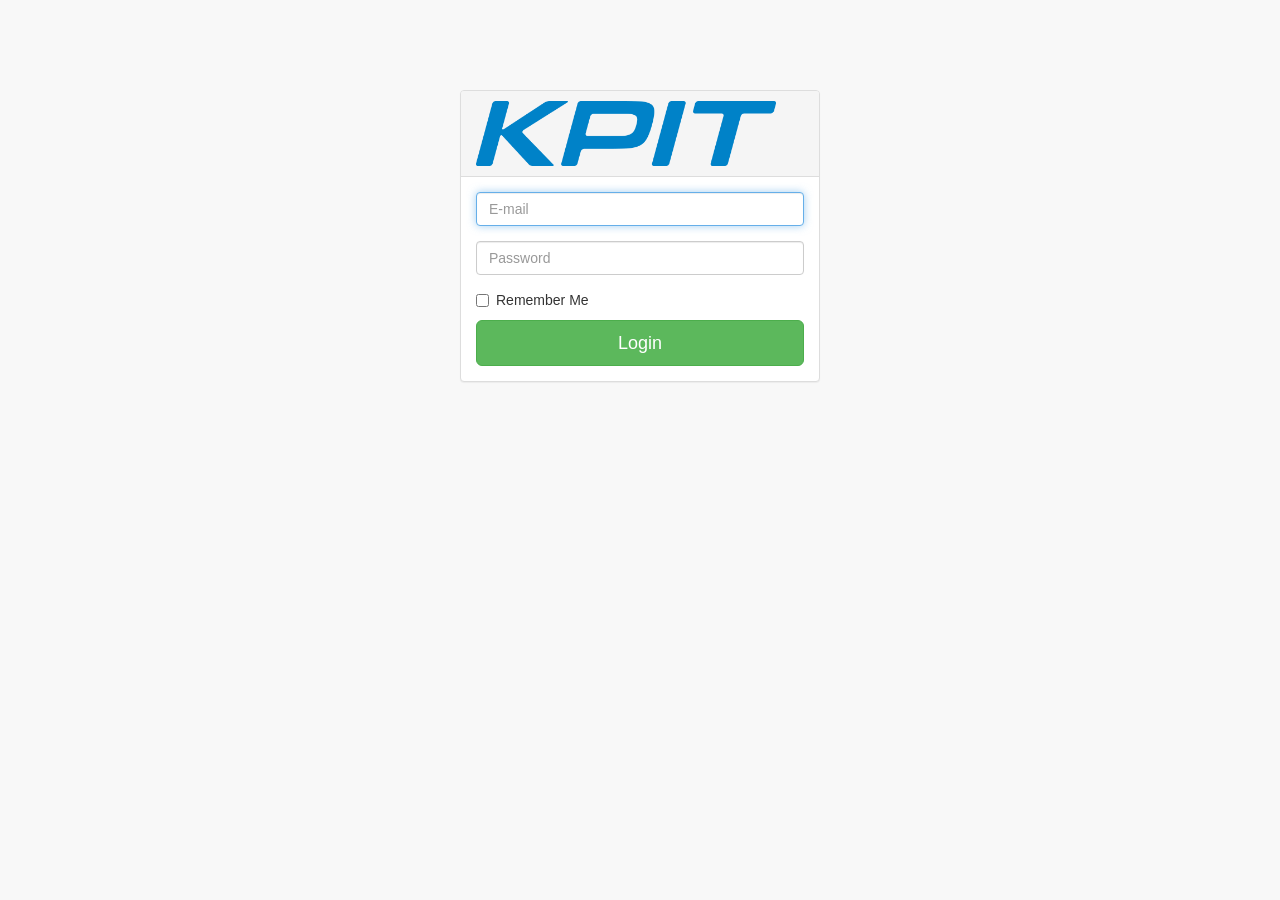
<file: PDX/PDX/WebContent/index.html>
<!DOCTYPE html>
<html>
<head>
    <meta http-equiv="refresh" content="0;url=pages/index.html">
    <title>Product Data Exchange</title>
    <script language="javascript">
        window.location.href = "pages/login.html"
    </script>
</head>
<body>
<a href="pages/index.html">Go to Demo</a>
</body>
</html>
</file>
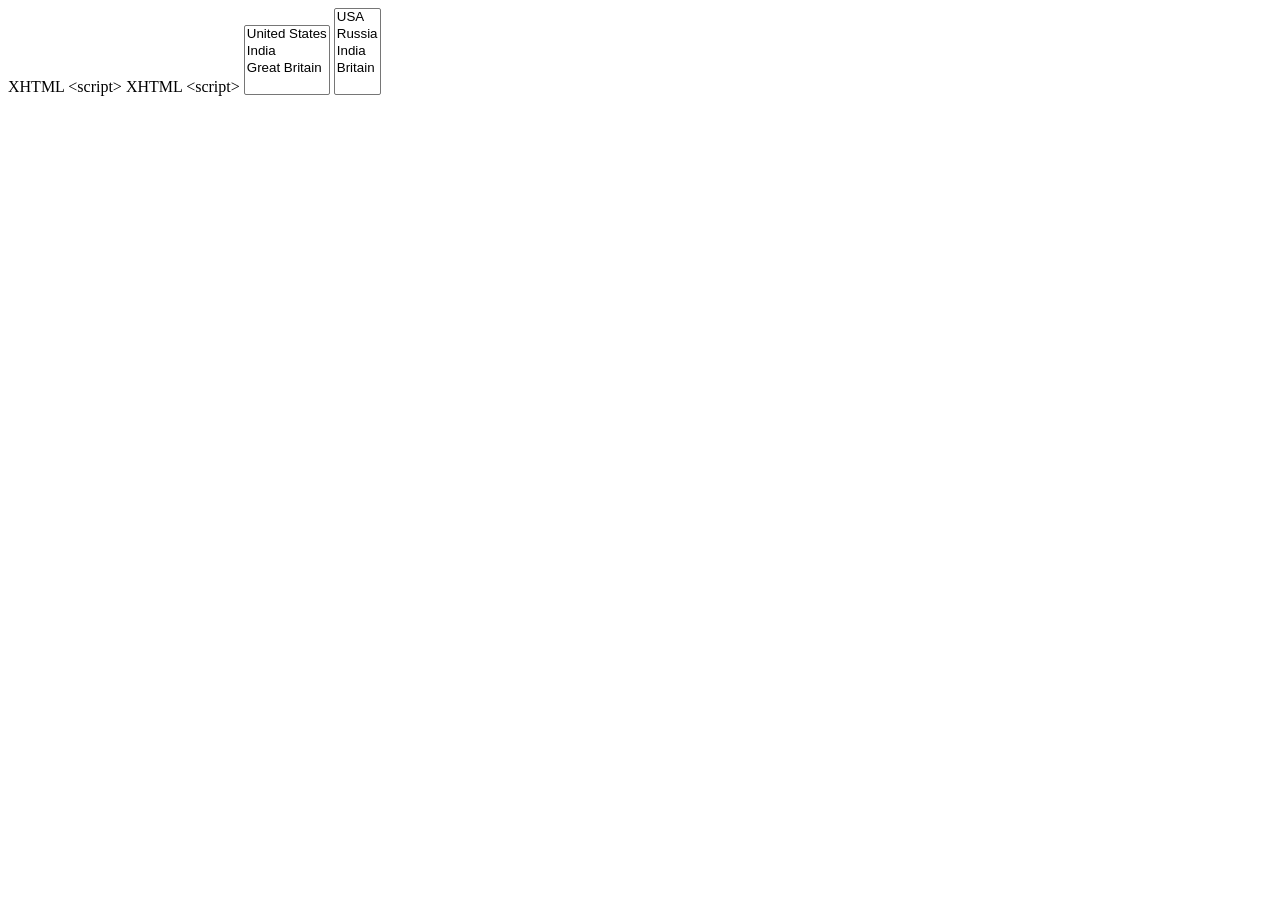
<file: PDX/PDX/WebContent/pages/dd.html>
<html>
<head>

		  <script src="https://code.jquery.com/jquery-1.12.4.min.js"></script>
<style>

@import url(http://weloveiconfonts.com/api/?family=entypo);

[data-icon]:after {
  font-family: "entypo";
  content: attr(data-icon);
  speak: none;
}
input[type="search"] {
  width: 196px;
  height: 36px;
  padding: 0;
  line-height: 32px;
  background: #56e2c9;
  color: #fff;
  border: 0;
  font: bold 14px/20px "Arial", sans-serif;
  text-indent: 12px;
  outline: none;
  -webkit-appearance: textfield;
}
input[type="search"]::-webkit-input-placeholder {
  color: transparent;
}
input[type="search"]::-moz-input-placeholder {
  color: transparent;
}
input[type="search"]:-ms-input-placeholder {
  color: transparent;
}
input[type="search"]::-webkit-search-cancel-button, input[type="search"]::-webkit-search-results-button, input[type="search"]::-webkit-search-results-decoration {
  -webkit-appearance: none;
  width: 32px;
  height: 32px;
  line-height: 30px;
  color: white;
  text-align: left;
  cursor: pointer;
}
input[type="search"]::-webkit-search-cancel-button:before, input[type="search"]::-webkit-search-results-button:before, input[type="search"]::-webkit-search-results-decoration:before {
  position: absolute;
  content: 'x';
  font-style: normal;
}
input[type="search"]:invalid {
  border: 0 !important;
}
input[type="search"]:invalid::-webkit-search-cancel-button:before, input[type="search"]:invalid::-webkit-search-results-button:before, input[type="search"]:invalid::-webkit-search-results-decoration:before {
  font-family: "entypo";
  content: attr(data-icon);
}
input[type="search"] + label {
  position: absolute;
  margin: 8px 0 0 -30px;
  cursor: pointer;
}
input[type="search"] + label:before {
  position: absolute;
  content: 'Choisir';
  left: -152px;
  width: 180px;
  color: #fff;
  font: bold 14px/20px "Arial", sans-serif;
  text-align: left;
}
input[type="search"] + label:after {
  margin-left: 7px;
  color: #fff;
  content: '\25BE';
}

input[type="search"]:focus::-webkit-input-placeholder {
  font-weight: normal;
  color: #fff;
}
input[type="search"]:focus::-moz-input-placeholder {
  font-weight: normal;
  color: #fff;
}
input[type="search"]:focus:-ms-input-placeholder {
  font-weight: normal;
  color: #fff;
}
input[type="search"]:focus:invalid + label:before {
  display: none;
}
input[type="search"]:focus:invalid + label:after {
  margin-left: 4px;
  content: attr(data-icon);
}
input[type="search"]:valid + label {
  display: none;
}

.ui-autocomplete {
  width: 190px;
  max-height: 180px;
  padding: 0;
  margin: 0;
  overflow-y: auto;
  overflow-x: hidden;
  background: #2ec5aa;
  color: #fff;
  border-width: 4px 4px 4px 0;
  border-style: solid;
  border-color: #2ec5aa;
}
.ui-autocomplete ul {
  list-style: none;
}
.ui-autocomplete li {
  height: 36px;
  margin: 0;
  font: bold 14px/36px Arial, Helvetica, sans-serif;
  white-space: nowrap;
}
.ui-autocomplete li:hover {
  -moz-transition: background 0.3s ease-in;
  -o-transition: background 0.3s ease-in;
  -webkit-transition: background 0.3s ease-in;
  transition: background 0.3s ease-in;
  background: #3ed1b7;
}

.ui-autocomplete li a {
  display: block;
  padding: 0 12px;
  cursor: pointer;
}

</style>

XHTML

&lt;script&gt;
XHTML

&lt;script&gt;
<script>
$(function()
{
  $(".js-example-basic-multiple").select2();
});
</script>
<select class="js-example-basic-multiple" multiple="multiple">
  <option value="US">United States</option>
  <option value="IND">India</option>
  <option value="GBR">Great Britain</option>
</select>

<script>
$(function()
{
  $(".js-example-basic-multiple").select2();
});
</script>

</head>

<body>

<select name="Country" multiple size="5">
  <option value="USA">USA</option>
  <option value="Russia">Russia</option>
  <option value="India">India</option>
  <option value="Britain">Britain</option>
</select>                                             </select>
                                                            

</body>

<script>

function GetAllScheme() {
    var select = $("#ddlScheme");

    $.ajax({

        type: "GET",
        url: "https://144.21.93.75/ords/PDB1/ipsolws/productdet/get/",

        dataType: "json",
        success: function (data) {
            debugger;
            var datavalue = data;
            var serverResponse = datavalue;
            contentType: "application/json";
            for(var i = 0; i < data.items.length; i++)
            {
                select.append("<option value='" + data.items[i].id + "'>" + data.items[i].description + "</option>")

            }

        },
        error: function (xhr) {
            alert(xhr.responseText);
        }
    });
}

// This demo uses jQuery UI Autocomplete
// https://jqueryui.com/autocomplete

// Cannot style datalist elements yet, so get
// each option value and pass to jQuery UI Autocomplete
$('input[data-list]').each(function () {
  var availableTags = $('#' + $(this).attr("data-list")).find('option').map(function () {
    return this.value;
  }).get();

  $(this).autocomplete({
    source: availableTags
  }).on('focus', function () {
    $(this).autocomplete('search', ' ');
  }).on('search', function () {
    if ($(this).val() === '') {
      $(this).autocomplete('search', ' ');
    }
  });
});

</script>

</html>
</file>
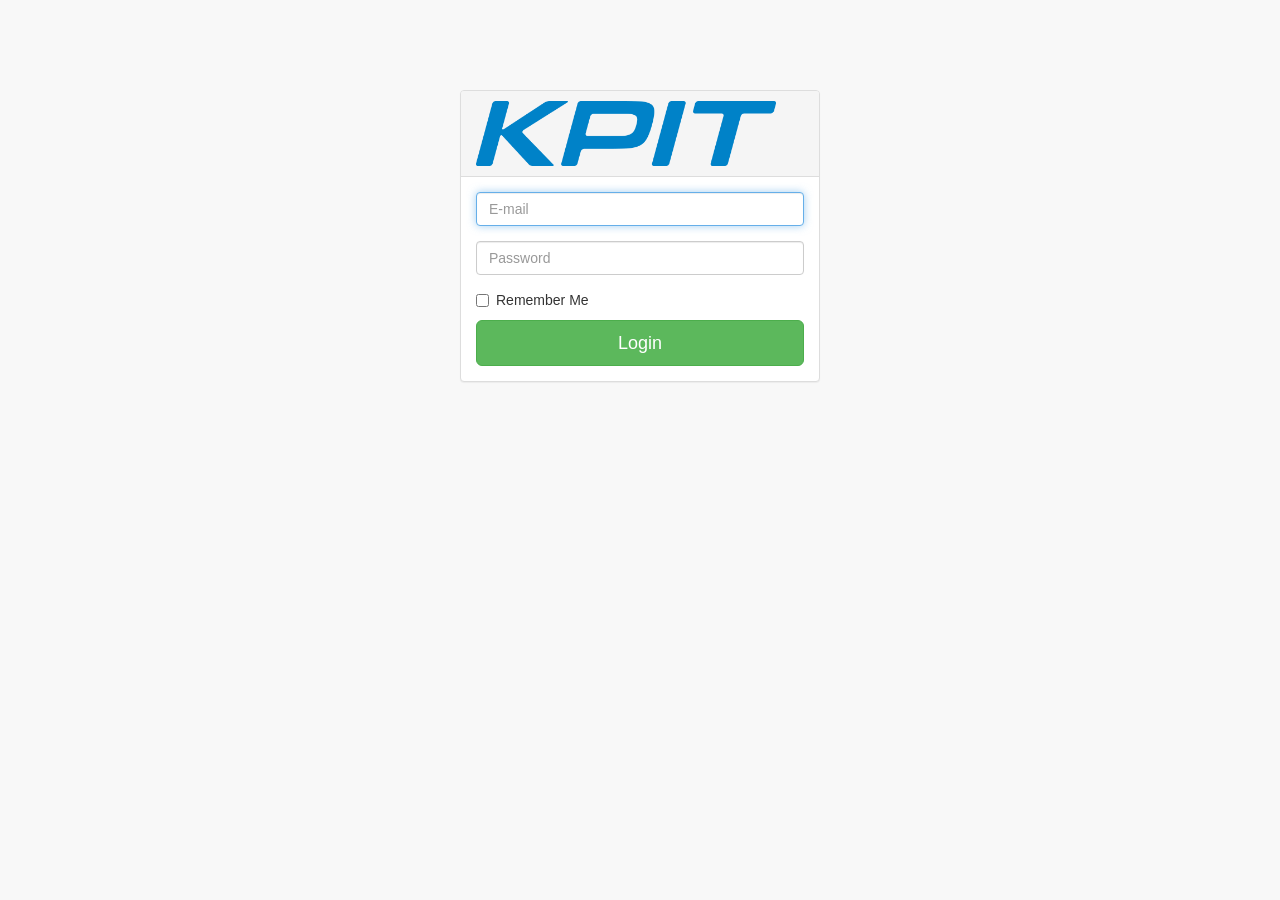
<file: PDX/PDX/WebContent/pages/login.html>
<!DOCTYPE html>
<html lang="en">
    <head>
        <meta charset="utf-8">
        <meta http-equiv="X-UA-Compatible" content="IE=edge">
        <meta name="viewport" content="width=device-width, initial-scale=1">
        <meta name="description" content="">
        <meta name="author" content="">

        <title>Login PDX</title>

        <!-- Bootstrap Core CSS -->
        <link href="../css/bootstrap.min.css" rel="stylesheet">

        <!-- MetisMenu CSS -->
        <link href="../css/metisMenu.min.css" rel="stylesheet">

        <!-- Custom CSS -->
        <link href="../css/pdx.css" rel="stylesheet">

        <!-- Custom Fonts -->
        <link href="../css/font-awesome.min.css" rel="stylesheet" type="text/css">


    </head>
    <body>

        <div class="container">
            <div class="row">
			
                <div class="col-md-4 col-md-offset-4">
				
                    <div class="login-panel panel panel-default">
					
                        <div class="panel-heading">
						<img src='../images/logo.png' width="300" height="65">
						
                            
                        </div>
                        <div class="panel-body">
                            <form role="form">
                                <fieldset>
                                    <div class="form-group">
                                        <input class="form-control" placeholder="E-mail" name="email" type="email" autofocus>
                                    </div>
                                    <div class="form-group">
                                        <input class="form-control" placeholder="Password" name="password" type="password" value="">
                                    </div>
                                    <div class="checkbox">
                                        <label>
                                            <input name="remember" type="checkbox" value="Remember Me">Remember Me
                                        </label>
                                    </div>
                                    <!-- Change this to a button or input when using this as a form -->
                                    <a href="dashboard.html" class="btn btn-lg btn-success btn-block">Login</a>
                                </fieldset>
                            </form>
                        </div>
                    </div>
                </div>
            </div>
        </div>

        <!-- jQuery -->
        <script src="../js/jquery.min.js"></script>

        <!-- Bootstrap Core JavaScript -->
        <script src="../js/bootstrap.min.js"></script>

        <!-- Metis Menu Plugin JavaScript -->
        <script src="../js/metisMenu.min.js"></script>

        <!-- Custom Theme JavaScript -->
        <script src="../js/pdx.js"></script>

    </body>
</html>
</file>
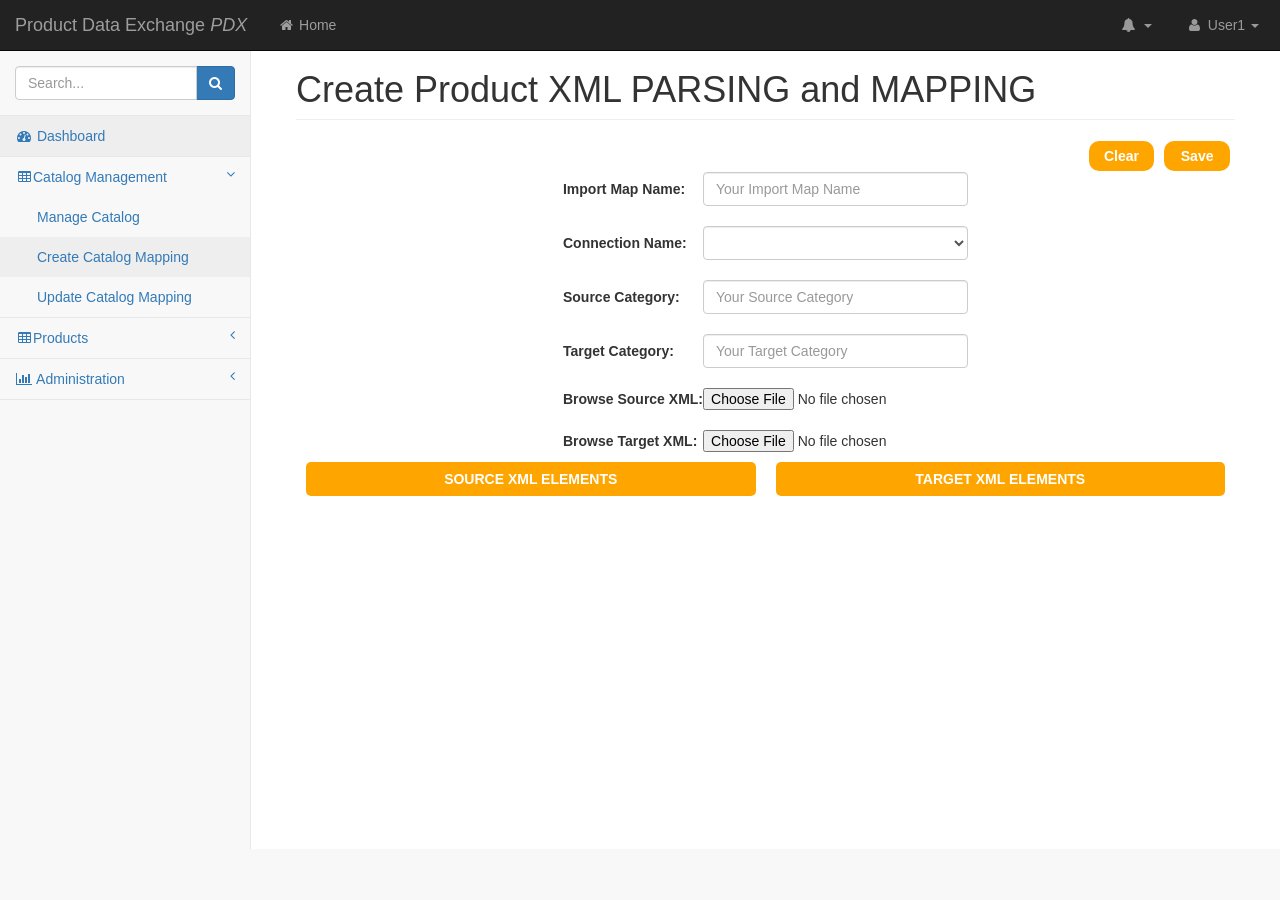
<file: PDX/PDX/WebContent/pages/mapping.html>
<!DOCTYPE html>
<html lang="en">
    <head>
        <meta charset="utf-8">
        <meta http-equiv="X-UA-Compatible" content="IE=edge">
        <meta name="viewport" content="width=device-width, initial-scale=1">
        <meta name="description" content="">
        <meta name="author" content="">
        

             <title>Product Data Exchange <i>PDX</i>i></title>

        <!-- Bootstrap Core CSS -->
        <link href="../css/bootstrap.min.css" rel="stylesheet">
        <style>
        body {overflow-x: hidden;}
			ul, #myUL {
			  list-style-type: none;
			}

			#myUL {
			  margin: 0;
			  padding: 0;
			}


			.caretsrc {
			  cursor: pointer;
			  -webkit-user-select: none; /* Safari 3.1+ */
			  -moz-user-select: none; /* Firefox 2+ */
			  -ms-user-select: none; /* IE 10+ */
			  user-select: none;
			  color:Orange;
			  font-size:20px;
			}

			.caretsrc::before {
			  content: "\25B6";
			  color: black;
			  display: inline-block;
			  margin-right: 6px;
			}

			.caret-downsrc::before {
			  -ms-transform: rotate(90deg); /* IE 9 */
			  -webkit-transform: rotate(90deg); /* Safari */'
			  transform: rotate(90deg);  
			}

			.nestedsrc {
			  display: none;
			  color:green;
			}

			.activesrc {
			  display: block;
			}	

			.caret1 {
			  cursor: pointer;
			  -webkit-user-select: none; /* Safari 3.1+ */
			  -moz-user-select: none; /* Firefox 2+ */
			  -ms-user-select: none; /* IE 10+ */
			  user-select: none;
			  color:orange;
			  font-size:20px;
			}

			.caret1::before {
			  content: "\25B6";
			  color: black;
			  display: inline-block;
			  margin-right: 6px;
			}

			.caret-down1::before {
			  -ms-transform: rotate(90deg); /* IE 9 */
			  -webkit-transform: rotate(90deg); /* Safari */'
			  transform: rotate(90deg);  
			}

			.nested1 {
			  display: none;
			  color:green;
			}

			.active1{
			  display: block;
			}				
				
	
			* {
				box-sizing: border-box;
			}
	
			/* Create two equal columns that floats next to each other */
			.columnnew1 {
				float: left;
				width: 50%;
				padding: 10px;
				height: 300px; /* Should be removed. Only for demonstration */
			}
			.columnnew2 {
				float: right;
				width: 50%;
				padding: 10px;
				height: 300px; /* Should be removed. Only for demonstration */
			}			
	
			/* Clear floats after the columns */
			.rownew:after {
				content: "";
				display: table;
				clear: both;
			}
				
			input[type=submit]:hover {
			}
			input[type=submit] {
				width: 35%;
				color: white;
				padding: 5px 2px;
				margin: 1px 5px;
				border: none;
				border-radius: 10px;
				cursor: pointer;
				font-weight: bold;
			}

			.rect {
			height: 17px;
			width: 150px;
			margin: -7px 180px;
			position: relative;
			top:-10px;
			background-color: #d9e3e9;
			}
			.sclscls {
			border: 0px solid black;
			width: 500px;
			height: 250px;
			overflow: scroll;
			}
			.scldcls {
			border: 0px solid black;
			width: 500px;
			height: 250px;
			overflow: scroll;
			}
			.but
			{
			color:red;
			display:flex;
			justify-content:flex-end;
			align-items:center; 
			}
			.removebtncls
			{
			height: 12px;
		    width: 30px;
		    margin: -9px 330px;
		    position: relative;
		    top: -20px;
		    font-size: 10px;
		    font-weight:bold;
			}
			
					  .button {
  background-color: Orange;  
  border-radius: 5px;
  color: white;
  padding: .5em;
  text-decoration: none;
}

.button:focus,
.button:hover {
  background-color: Green;
  color: White;
    text-decoration: none;

}

.content {
  display: none;
  margin: 1em 0;
}

.content.active,
.no-js .content {
  display: block;
}

.button1 {
  background-color: orange;  
  border-radius: 5px;
  color: white;
  padding: .5em;
  text-decoration: none;
}

.button1:focus,
.button1:hover {
  background-color: Green;
  color: White;
    text-decoration: none;

}

.content {
  display: none;
  margin: 1em 0;
}

.content.active,
.no-js .content {
  display: block;
}
</style>

        <!-- MetisMenu CSS -->
        <link href="../css/metisMenu.min.css" rel="stylesheet">

        <!-- Custom CSS -->
        <link href="../css/pdx.css" rel="stylesheet">

        <!-- Custom Fonts -->
        <link href="../css/font-awesome.min.css" rel="stylesheet" type="text/css">

       
    </head>
    <body>
		<script type="text/javaScript">
		
			var gs_id= new Array();
			var gt_id= new Array();	
			var g_srcxml='';
			var g_dstxml='';

			function clearmap()
			{
				gs_id="";
				gt_id="";
				alert('All the Mappings are cleared. Save your changes by clicking on Save button.');
			}
			
			function savemap()
			{	
				for(var K=0; K<gs_id.length; K++)
				{
				var vrsrc='',vrdst='', srcptr, dstptr, j=1;
				var parentages, parentaged;
				var srch=new Array(); var trgh= new Array();
				var si=0,ti=0;
				
				/*src*/
				var x, y, i, jum = 0;
				parser = new DOMParser();
				xmlDoc = parser.parseFromString(g_srcxml,"text/xml");
				x = xmlDoc.documentElement;
				y = x.children;
				/*dst*/
				var x1, y1, i1, jum1 = 0;
				parser1 = new DOMParser();
				xmlDoc1 = parser1.parseFromString(g_dstxml,"text/xml");
				x1 = xmlDoc1.documentElement;
				y1 = x.children;
				
				srcptr=gs_id[K].substr(3);
				dstptr=gt_id[K].substring(5);
				var srcp=parseInt(srcptr);
				var dstp=parseInt(dstptr);
				vrsrc=document.getElementById(gs_id[K]).innerText;
				vrdst=document.getElementById(gt_id[K].substring(4)).innerText;
				/*******************************************************
				START TO GET SOURCE HIERARCHY
				********************************************************/
				parseXMLSRCM(x);
				function parseXMLSRCM(xmlNode)
						{
							var node = xmlNode;
							var childNodes = node.children;
							var i;
							jum++;
							
							if(jum === srcp)
							{
								
							  	var pnode = node;
							  	parentages = '';
							  	while(pnode.nodeName != '#document')
							  	{
									parentages = pnode.nodeName + ">>" + parentages; 
									pnode = pnode.parentNode;
							  	}
				  				
				  			}
				  			for(i=0; childNodes && i<childNodes.length; i++)
				  			{
								if(childNodes[i].children && childNodes[i].children.length > 0)
					  				parseXMLSRCM(childNodes[i]);		
								else
								{ 
									jum++;
									
					  				if(jum === srcp)
					  				{
										var pnode = childNodes[i];
										parentages = '';
										while(pnode.nodeName != '#document')
										{
											parentages = pnode.nodeName + ">>" + parentages; 
											pnode = pnode.parentNode;
										}
										
					 				}
								}
				  			}
						}
				/***********************************************************
					END TO GET SOURCE HIERARCHY
				/***********************************************************/
				/***********************************************************
					START TO GET DEST HIERARCHY
				************************************************************/

				parseXMLDSTM(x1);
				function parseXMLDSTM(xmlNode)
						{
							var node1 = xmlNode;
							var childNodes = node1.children;
							var i1;
							jum1++;
							
							if(jum1 === dstp)
							{
								
							  	var pnode1 = node1;
							  	parentaged = '';
							  	while(pnode1.nodeName != '#document')
							  	{
									parentaged = pnode1.nodeName + ">>" + parentaged; 
									pnode1 = pnode1.parentNode;
							  	}
				  				
				  			}
				  			for(i1=0; childNodes && i1<childNodes.length; i1++)
				  			{
								if(childNodes[i1].children && childNodes[i1].children.length > 0)
					  				parseXMLDSTM(childNodes[i1]);		
								else
								{ 
									jum1++;
									
					  				if(jum1 === dstp)
					  				{
									
										var pnode1 = childNodes[i1];
										 parentaged = '';
										while(pnode1.nodeName != '#document')
										{
											parentaged = pnode1.nodeName + ">>" + parentaged; 
											pnode1 = pnode1.parentNode;
										}
										
					 				}
								}
				  			}
						}
				/************************************************************
				END TO GET DEST HIERARCHY
				*************************************************************/
				srch[si]=parentages.substring(0,parentages.length-2);
				trgh[ti]=parentaged.substring(0,parentaged.length-2);
				si++;
				ti++;
							
				console.log(parentages.substring(0,parentages.length-2)+'>>>>'+parentaged.substring(0,parentaged.length-2));
				
				
				}	
				
				var obj_val ='';
				obj_val = {
				 "source":srch
			,"target":trgh};
				for(i=0;i<srch.length;i++)
					{
					console.log(obj_val.source[i]+'>>'+obj_val.target[i]);
					}

				//var myJsonString = JSON.stringify(srch);	
				
				/*var mapdataobj='';
				var mapdatadetail='';
				var mainstr="{\"mapdetail\":["
				var string1="{\"source\":";
				var string2=",\"target\":";
				
				for(i=0; i<srch.length; i++)
				{
					//console.log(srch.length);
					//console.log(i);
					if (i<srch.length-1) 
					{
					mapdatadetail += string1+'\"'+srch[i]+'\"'+string2+'\"'+trgh[i]+'\"'+'},';
					}
					if (i == srch.length-1)
					{
					mapdatadetail += string1+'\"'+srch[i]+'\"'+string2+'\"'+trgh[i]+'\"'+'}]}';
					}
				}
			
			
			
				mapdataobj=mainstr+mapdatadetail;
				console.log(mapdataobj);

				obj = JSON.parse(mapdataobj);
				console.log(obj.mapdetail[1].source + ">>" + obj.mapdetail[1].target);*/
				
				/*
				var testjson = '{"mapdetail":[' +
'{"source":"John","target":"Doe" },' +
'{"source":"Anna","target":"Smith" },' +
'{"source":"Peter","target":"Jones" }]}';

			obj1 = JSON.parse(testjson);
			
			console.log(obj1.mapdetail[1].source+ ">>"+ obj1.mapdetail[1].target);*/

				inscat_mapper_ui();
				alert('Successfully Saved !!!');
			}
			
			function inscat_mapper_ui()
			{
				var data = null;
				var createcat_map = new XMLHttpRequest();
				
				createcat_map.withCredentials = true;
				createcat_map.addEventListener("readystatechange", function () {
														if (this.readyState === 4) 
														{
				     										alert(this.responseText);
				   										}
						});

				createcat_map.open("POST", "https://144.21.93.75/ords/PDB1/ipsolws/mappermain/post");
				createcat_map.setRequestHeader("authorization", "Basic cGR4OnBkeA==");
				createcat_map.setRequestHeader("import_map_name", document.getElementById("imptxt").value);
				createcat_map.setRequestHeader("connection_name", document.getElementById("connid").value);
				createcat_map.setRequestHeader("source_category_name", document.getElementById("srccattxt").value);
				createcat_map.setRequestHeader("target_category_name", document.getElementById("Tgttxt").value);
				createcat_map.setRequestHeader("source_xml_file_name", document.getElementById("srcfile").value);
				createcat_map.setRequestHeader("target_xml_file_name", document.getElementById("trgfile").value);
				createcat_map.setRequestHeader("source_array_values", gs_id);
				createcat_map.setRequestHeader("target_array_values", gt_id);
				//createcat_map.setRequestHeader("source_xml_parsed_contents", document.getElementById("pText").innerHTML);
				//createcat_map.setRequestHeader("target_xml_parsed_contents", document.getElementById("pText1").innerHTML);
				createcat_map.setRequestHeader("cache-control", "no-cache");
				createcat_map.setRequestHeader("postman-token", "031bb243-5852-a010-df4e-e86c04c9ca2e");
				createcat_map.send(data);		 
				
			}
			function allowDrop(ev) 
			{
				ev.preventDefault();
			}

			function drag(ev) 
			{
				ev.dataTransfer.setData("text", ev.target.id);
			}

			function drop(ev) 
			{
				debugger;
				ev.preventDefault();
				var data = ev.dataTransfer.getData("text");
				var ele = document.createElement("span");
				if(document.getElementById(data).children && document.getElementById(data).children.length > 0)
				{
					ele.innerText = document.querySelectorAll('#'+data+' > p')[0].innerText;
				}
				
				ele.innerText = document.getElementById(data).innerText;
				ev.target.appendChild(ele);
				gs_id.push(data);
				gt_id.push(ev.target.id)
				
			}
			function removeele(elid)
			{
			var clid='';
			clid='dstid'+elid;
			document.getElementById(clid).innerHTML="";
			var t_ind = gt_id.indexOf(clid);
			gt_id.splice( t_ind, 1 );
			gs_id.splice( t_ind, 1 );
			}
			
		var opendstFile = function(event)
		{
				var input = event.target;
				var reader = new FileReader();
				reader.onload = function()
				{
					g_dstxml = reader.result;
					var x, y, i,rum = 0;
					var elearr1=[];
					var resultdata1='';
					parser = new DOMParser();
					xmlDoc = parser.parseFromString(g_dstxml,"text/xml");				
					x = xmlDoc.documentElement;
					y = x.children;
					parsetgtXML(x);
				function parsetgtXML(xmlNode)
				{
					var node = xmlNode;
					var childNodes = node.children;
					var i;
					rum++;
					elearr1.push('<span id="d'+rum+'">' + '<ul id="myUL"><li><span class="caret1">' + node.nodeName + '</span><div class="rect" ondrop="drop(event)" ondragover="allowDrop(event)" id="dstid'+rum+'"></div><div class="removebtncls"><a href="#" onclick="removeele('+rum+')"><img src="../images/delete.png" style="height:20px"></a></div>'+'<ul class="nested1">');
				  	for(i=0; childNodes && i<childNodes.length; i++)
				  	{
						if(childNodes[i].children && childNodes[i].children.length > 0)
					  	parsetgtXML(childNodes[i]);		
						else
						{	rum++;
							elearr1.push('<li><span id="d'+rum+'">'+childNodes[i].nodeName + '</li></span><div class="rect"  ondrop="drop(event)" ondragover="allowDrop(event)" id="dstid'+rum+'"></div><div class="removebtncls"><a href="#" onclick="removeele('+rum+')"><img src="../images/delete.png" style="height:20px"></a></div></span></li>');
						}
				  	}
				 	elearr1.push('</ul>');
				}			
					
					for(i=0; i < elearr1.length; i++)
				{
				resultdata1 += elearr1[i];
				}
			
				document.getElementById('pText1').innerHTML = resultdata1;
				
				var toggler1 = document.getElementsByClassName("caret1");
				var t1;
				
				for (t1 = 0; t1 < toggler1.length; t1++) 
				{
					toggler1[t1].addEventListener("click", function() {
																this.parentElement.querySelector(".nested1").classList.toggle("active1");
																this.classList.toggle("caret-down1");
															  			});
				}					
				};
			reader.readAsText(input.files[0]);
		};
		
		var opensrcFile = function(event) 
		{
			var input = event.target;
			var reader = new FileReader();
			reader.onload = function()
			{
				g_srcxml = reader.result;
				var x, y, i, jum = 0;
				var resultdata='';
				var elearr=[];
				parser = new DOMParser();
				xmlDoc = parser.parseFromString(g_srcxml,"text/xml");
				x = xmlDoc.documentElement;
				y = x.children;
				parseXML(x);			
				function parseXML(xmlNode)
				{
				  	var node = xmlNode;
				  	var childNodes = node.children;
				  	var i;
				  	jum++;
				  	elearr.push('<span  draggable="true" ondragstart="drag(event)" id="sid'+jum+'"></span>' + '<ul  id="myUL"><li><span class="caretsrc">' + node.nodeName + '</span>' + '<ul class="nestedsrc">');
				  	for(i=0; childNodes && i<childNodes.length; i++)
				  	{
						if(childNodes[i].children && childNodes[i].children.length > 0)
					 	{
					 		parseXML(childNodes[i]);	
						}				  
						else
						{
					  		jum++;
					  		elearr.push('</span><li><span  draggable="true" ondragstart="drag(event)" id="sid'+jum+'">' + childNodes[i].nodeName + '</span></li>');
						}
				  	}
				  elearr.push('</ul></li></ul>');
				}
			
				for(i=0; i < elearr.length; i++)
				{
					resultdata += '<span draggable="true" ondragstart="drag(event)" id="srcid'+i+'">'+elearr[i]+"</span>"
				}
					
				document.getElementById('pText').innerHTML = resultdata;
					
				var toggler = document.getElementsByClassName("caretsrc");
				var t;
				
				for (t = 0; t < toggler.length; t++) 
				{
					
					toggler[t].addEventListener("click", function() {
															this.parentElement.querySelector(".nestedsrc").classList.toggle("activesrc");
															this.classList.toggle("caret-downsrc");
														  			});
				}					
			};
					
			reader.readAsText(input.files[0]);
		};
		
		</script>

        <div id="wrapper">

            <!-- Navigation -->
             <nav class="navbar navbar-inverse navbar-fixed-top" role="navigation">
                <div class="navbar-header">
                    <a class="navbar-brand" href="index.html">Product Data Exchange <i>PDX</i></a>
                </div>

                <button type="button" class="navbar-toggle" data-toggle="collapse" data-target=".navbar-collapse">
                    <span class="sr-only">Toggle navigation</span>
                    <span class="icon-bar"></span>
                    <span class="icon-bar"></span>
                    <span class="icon-bar"></span>
                </button>

                <ul class="nav navbar-nav navbar-left navbar-top-links">
                    <li><a href="#"><i class="fa fa-home fa-fw"></i> Home</a></li>
                </ul>

                <ul class="nav navbar-right navbar-top-links">
                    <li class="dropdown navbar-inverse">
                        <a class="dropdown-toggle" data-toggle="dropdown" href="#">
                            <i class="fa fa-bell fa-fw"></i> <b class="caret"></b>
                        </a>
                        <ul class="dropdown-menu dropdown-alerts">
                            <li>
                                <a href="#">
                                    <div>
                                        <i class="fa  fa-plus-square"></i> New Products Added
                                        <span class="pull-right text-muted small">2 minutes ago</span>
                                    </div>
                                </a>
                            </li>
                            <li>
                                <a href="#">
                                    <div>
                                        <i class="fa  fa-plus-square"></i> 3 New E-Tailer
                                        <span class="pull-right text-muted small">5 hours ago</span>
                                    </div>
                                </a>
                            </li>
                           <li>
                                <a class="text-center" href="#">
                                   <center> <strong>See All Alerts</strong></center>
                                    <i class="fa fa-angle-right"></i>
                                </a>
                            </li>
                        </ul>
                    </li>
					
                    <li class="dropdown">
                        <a class="dropdown-toggle" data-toggle="dropdown" href="#">
                            <i class="fa fa-user fa-fw"></i> User1 <b class="caret"></b>
                        </a>
                        <ul class="dropdown-menu dropdown-user">
                            <li><a href="#"><i class="fa fa-user fa-fw"></i> User Profile</a>
                            </li>
                            <li class="divider"></li>
                            <li><a href="login.html"><i class="fa fa-sign-out fa-fw"></i> Logout</a>
                            </li>
                        </ul>
                    </li>
                </ul>
                <!-- /.navbar-top-links -->

                <div class="navbar-default sidebar" role="navigation">
                    <div class="sidebar-nav navbar-collapse">
                        <ul class="nav" id="side-menu">
                            <li class="sidebar-search">
                                <div class="input-group custom-search-form">
                                    <input type="text" class="form-control" placeholder="Search...">
                                    <span class="input-group-btn">
                                        <button class="btn btn-primary" type="button">
                                            <i class="fa fa-search"></i>
                                        </button>
                                </span>
                                </div>
                                <!-- /input-group -->
                            </li>
                            <li>
                                <a href="dashboard.html" class="active"><i class="fa fa-dashboard fa-fw"></i> Dashboard</a>
                            </li>
                            
                            <li>
                                <a href="tables.html"><i class="fa fa-table fa-fw"></i>Catalog Management <span class="fa arrow"></span></a></a>
                                <ul class="nav nav-second-level">
                                    <li>
                                        <a href="catalog.html">Manage Catalog</a>
                                    </li>
                                    <li>
                                        <a href="mapping.html">Create Catalog Mapping</a>
                                    </li>
                                     <li>
                                        <a href="mapping_update.html">Update Catalog Mapping</a>
                                    </li>
                                </ul>
                            </li>
                           <li>
                                <a href="#"><i class="fa fa-table fa-fw"></i>Products <span class="fa arrow"></span></a></a>
                                <ul class="nav nav-second-level">
                                <li>
                                        <a href="products.html">View All Products</a>
                                    </li>
                                    
                                </ul>	
                            </li>
														<li>
                                <a href="#"><i class="fa fa-bar-chart-o fa-fw"></i> Administration<span class="fa arrow"></span></a>
                                <ul class="nav nav-second-level">
                                    <li>
                                        <a href="Manage Source.html">Manage Sources</a>
                                    </li>
                                    <li>
                                        <a href="Manage Target.html">Manage Targets</a>
                                    </li>
                                </ul>
                                <!-- /.nav-second-level -->
                            </li>
                            
                           
                            
                        </ul>
                    </div>
                </div>
            </nav>

            <!-- Page Content -->
            <div id="page-wrapper">
                <div class="container-fluid">
                    <div class="row">
                        <div class="col-lg-12">
                            <h1 class="page-header">Create Product XML PARSING and MAPPING</h1>
                            
                           
					<span class="but">
				<input type="submit" style="width:7%" class="button1" value="Clear" onclick="clearmap()"/>
				<input type="submit" style="width:7%" class="button" value="Save" onclick="savemap()"/> 
				</span>
		<center>
		<table>
		<tr>
		<td><b>Import Map Name: </b></td>
		<td><input type="text" class="form-control" id="imptxt" name='Import Map Name' placeholder='Your Import Map Name'/></td>
		</tr>
		<tr>
		<td><br></td>
		<td><br></td>
		</tr>
		<tr>
		<td><b>Connection Name: </b></td>
		<td>			<select name="connname" id="connid" class="form-control">
			</select></td>
		</tr>
		<tr>
		<td><br></td>
		<td><br></td>
		</tr>
		<tr>
		<td><b>Source Category:</b></td>
		<td><input type="text" class="form-control" id="srccattxt" name='Source Category:' placeholder='Your Source Category'/></td>
		</tr>
		<tr>
		<td><br></td>
		<td><br></td>
		</tr>
		<tr>
		<td><b>Target Category:</b></td>
		<td><input type="text" class="form-control" id="Tgttxt" name='Target Category:' placeholder='Your Target Category'/></td>
		</tr>
		<tr>
		<td><br></td>
		<td><br></td>
		</tr>
		<tr>
		<td><b>Browse Source XML: </b></td>
		<td><input type='file' name="filename" id="srcfile" onchange="opensrcFile(event)"/></td>
		</tr>
		<tr>
		<td><br></td>
		<td><br></td>
		</tr>
		<tr>
		<td><b>Browse Target XML:</b></td>
		<td><input type='file' name="filename" id="trgfile" onchange="opendstFile(event)"/></td>
		</tr>
		</table>
		</center>
		
		<script>
		function getconnname()
		{
			
			var api="https://144.21.93.75/ords/PDB1/ipsolws/sourcereg/get/";
			var data = null;
			var test1="'{\"source\":";
			console.log(test1);
			var getconnam = new XMLHttpRequest();
			getconnam.withCredentials = true;
				
			getconnam.addEventListener("readystatechange", function () {
													var voptions='', convalue='';
													  if (this.readyState === 4) 
													  {    
														var tj = null; 
														
														tj=JSON.parse(this.responseText);																									
														for (i=0; i<tj.items.length; i++)
														{
															convalue= tj.items[i].connection_name;
														voptions +='<option value="'+convalue+'">'+convalue+'</option>';
														}
														document.getElementById("connid").innerHTML=voptions;
													   }
						});
				
			
				getconnam.open("GET", api);
				getconnam.setRequestHeader("authorization", "Basic cGR4OnBkeA==");
				getconnam.setRequestHeader("cache-control", "no-cache");
				getconnam.setRequestHeader("postman-token", "81dbdefd-6239-44be-1820-00510628cad0");
				getconnam.send(data);				
		}
		
		getconnname();
		</script>
		
		<div  class "rownew">
		<div class = "columnnew1">

			
			<p class="button js-button" role="button"  style="text-align:center"><b>SOURCE XML ELEMENTS</b></p>
				<div class='sclscls'>
					<p ondrop="drop(event)" ondragover="allowDrop(event)""><p id="pText"></p></p>
				</div>
		</div>
			
			<div  class = "columnnew2">	
			<p  class="button js-button" role="button" style="text-align:center"><b>TARGET XML ELEMENTS</b></p>
				<div class='scldcls'><p id="pText1"></p></div>
			</div>
		</div>
                            
                            
                        </div>
                        <!-- /.col-lg-12 -->
                    </div>
                    <!-- /.row -->
                </div>
                <!-- /.container-fluid -->
            </div>
            <!-- /#page-wrapper -->

        </div>
        <!-- /#wrapper -->

        <!-- jQuery -->
        <script src="../js/jquery.min.js"></script>

        <!-- Bootstrap Core JavaScript -->
        <script src="../js/bootstrap.min.js"></script>

        <!-- Metis Menu Plugin JavaScript -->
        <script src="../js/metisMenu.min.js"></script>

        <!-- Custom Theme JavaScript -->
        <script src="../js/pdx.js"></script>

    </body>
</html>
</file>
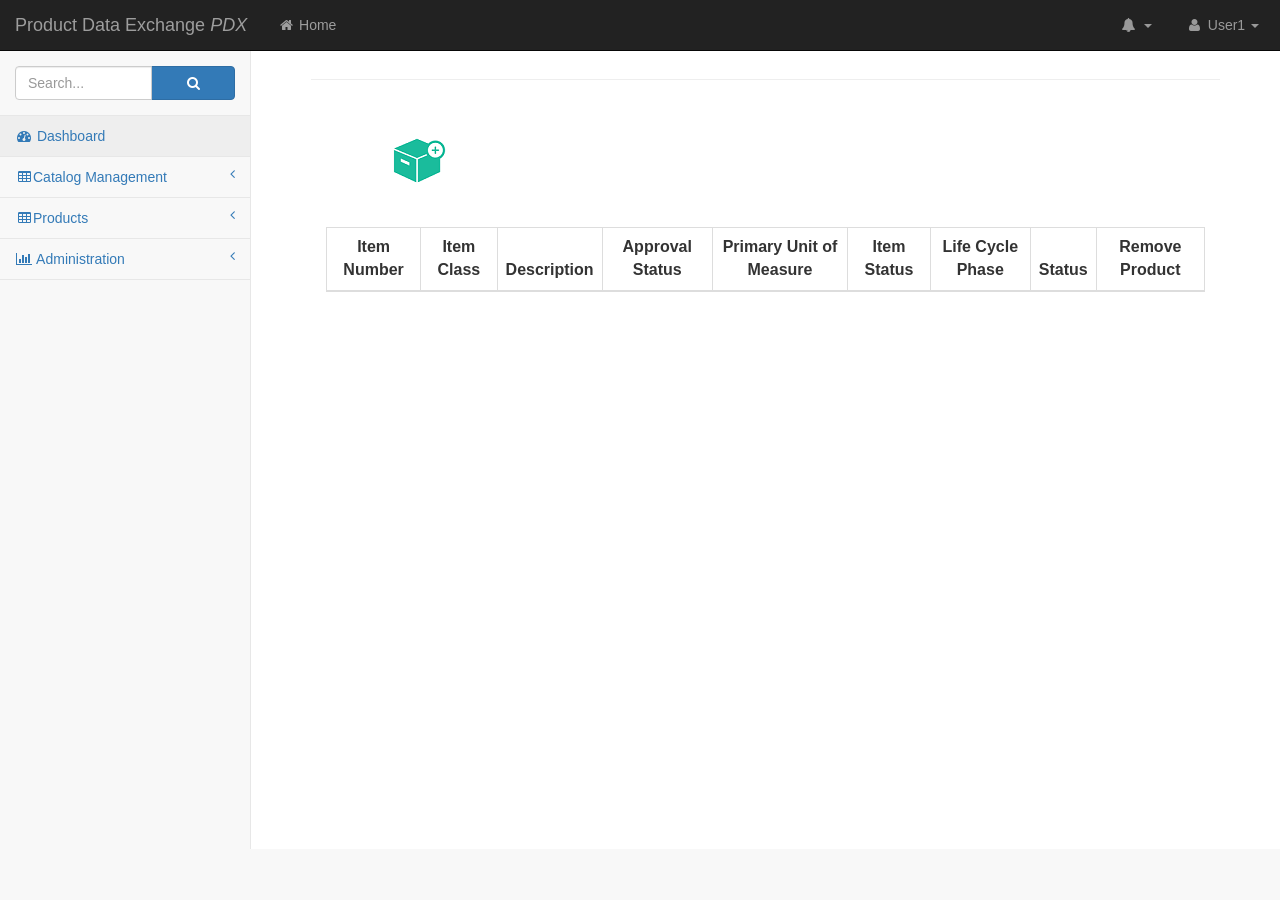
<file: PDX/PDX/WebContent/pages/productadd.html>
<!DOCTYPE html>
<html lang="en">
    <head>
        <meta charset="utf-8">
        <meta http-equiv="X-UA-Compatible" content="IE=edge">
        <meta name="viewport" content="width=device-width, initial-scale=1">
        <meta name="description" content="">
        <meta name="author" content="">

             <title>Product Data Exchange <i>PDX</i>i></title>

        <!-- Bootstrap Core CSS -->
        <link href="../css/bootstrap.min.css" rel="stylesheet">

        <!-- MetisMenu CSS -->
        <link href="../css/metisMenu.min.css" rel="stylesheet">
		
				 <link href="Style.css" rel="stylesheet">


        <!-- Custom CSS -->
        <link href="../css/pdx.css" rel="stylesheet">
		
		        <link href="../css/dataTables/dataTables.bootstrap.css" rel="stylesheet">
		<script src="https://code.jquery.com/jquery-1.12.4.min.js"></script>
		
				 <link href="sweetalert.css" rel="stylesheet">
		<script src="sweetalert.js"></script>

        
<link href="../css/popup/jquery.simple-popup.min.css" rel="stylesheet" type="text/css">

        <!-- DataTables Responsive CSS -->
        <link href="../css/dataTables/dataTables.responsive.css" rel="stylesheet">


        <!-- Custom CSS -->
        <link href="../css/pdx.css" rel="stylesheet">
		<style>
		
		.scroll-lock {
   overflow-x: hidden; 
}
		
		
		</style>
		 
		

        <!-- Custom Fonts -->
        <link href="../css/font-awesome.min.css" rel="stylesheet" type="text/css">

        

        <!-- Custom Fonts -->
        <link href="../css/font-awesome.min.css" rel="stylesheet" type="text/css">

        <!-- HTML5 Shim and Respond.js IE8 support of HTML5 elements and media queries -->
        <!-- WARNING: Respond.js doesn't work if you view the page via file:// -->
        <!--[if lt IE 9]>
        <script src="https://oss.maxcdn.com/libs/html5shiv/3.7.0/html5shiv.js"></script>
        <script src="https://oss.maxcdn.com/libs/respond.js/1.4.2/respond.min.js"></script>
        <![endif]-->

<script src="Script.js"></script>
<script>
		
		function myFunction() {
  var input, filter, table, tr, td, i;
  input = document.getElementById("myInput");
  filter = input.value.toUpperCase();
  table = document.getElementById("subsiteList");
  tr = table.getElementsByTagName("tr");
  for (i = 0; i < tr.length; i++) {
    td = tr[i].getElementsByTagName("td")[0];
    if (td) {
      if (td.innerHTML.toUpperCase().indexOf(filter) > -1) {
        tr[i].style.display = "";
      } else {
        tr[i].style.display = "none";
      }
    }       
  }
}

		function myFunction2() {
  var input, filter, table, tr, td, i;
  input = document.getElementById("myInput2");
  filter = input.value.toUpperCase();
  table = document.getElementById("subsiteList");
  tr = table.getElementsByTagName("tr");
  for (i = 0; i < tr.length; i++) {
    td = tr[i].getElementsByTagName("td")[1];
    if (td) {
      if (td.innerHTML.toUpperCase().indexOf(filter) > -1) {
        tr[i].style.display = "";
      } else {
        tr[i].style.display = "none";
      }
    }       
  }
}

		</script>
		<style>
		  
		  		
		  
		  </style>
    </head>
    <body>

        <div id="wrapper">

            <!-- Navigation -->
             <nav class="navbar navbar-inverse navbar-fixed-top" role="navigation">
                <div class="navbar-header">
                    <a class="navbar-brand" href="index.html">Product Data Exchange <i>PDX</i></a>
                </div>

                <button type="button" class="navbar-toggle" data-toggle="collapse" data-target=".navbar-collapse">
                    <span class="sr-only">Toggle navigation</span>
                    <span class="icon-bar"></span>
                    <span class="icon-bar"></span>
                    <span class="icon-bar"></span>
                </button>

                <ul class="nav navbar-nav navbar-left navbar-top-links">
                    <li><a href="#"><i class="fa fa-home fa-fw"></i> Home</a></li>
                </ul>

                <ul class="nav navbar-right navbar-top-links">
                    <li class="dropdown navbar-inverse">
                        <a class="dropdown-toggle" data-toggle="dropdown" href="#">
                            <i class="fa fa-bell fa-fw"></i> <b class="caret"></b>
                        </a>
                        <ul class="dropdown-menu dropdown-alerts">
                            <li>
                                <a href="#">
                                    <div>
                                        <i class="fa  fa-plus-square"></i> New Products Added
                                        <span class="pull-right text-muted small">2 minutes ago</span>
                                    </div>
                                </a>
                            </li>
                            <li>
                                <a href="#">
                                    <div>
                                        <i class="fa  fa-plus-square"></i> 3 New E-Tailer
                                        <span class="pull-right text-muted small">5 hours ago</span>
                                    </div>
                                </a>
                            </li>
                           <li>
                                <a class="text-center" href="#">
                                   <center> <strong>See All Alerts</strong></center>
                                    <i class="fa fa-angle-right"></i>
                                </a>
                            </li>
                        </ul>
                    </li>
					
                    <li class="dropdown">
                        <a class="dropdown-toggle" data-toggle="dropdown" href="#">
                            <i class="fa fa-user fa-fw"></i> User1 <b class="caret"></b>
                        </a>
                        <ul class="dropdown-menu dropdown-user">
                            <li><a href="#"><i class="fa fa-user fa-fw"></i> User Profile</a>
                            </li>
                            <li class="divider"></li>
                            <li><a href="login.html"><i class="fa fa-sign-out fa-fw"></i> Logout</a>
                            </li>
                        </ul>
                    </li>
                </ul>
                <!-- /.navbar-top-links -->

                <div class="navbar-default sidebar" role="navigation">
                    <div class="sidebar-nav navbar-collapse">
                        <ul class="nav" id="side-menu">
                            <li class="sidebar-search">
                                <div class="input-group custom-search-form">
                                    <input type="text" class="form-control" placeholder="Search...">
                                    <span class="input-group-btn">
                                        <button class="btn btn-primary" type="button">
                                            <i class="fa fa-search"></i>
                                        </button>
                                </span>
                                </div>
                                <!-- /input-group -->
                            </li>
                            <li>
                                <a href="dashboard.html" class="active"><i class="fa fa-dashboard fa-fw"></i> Dashboard</a>
                            </li>
                            
<li>
                                <a href="tables.html"><i class="fa fa-table fa-fw"></i>Catalog Management <span class="fa arrow"></span></a></a>
                                <ul class="nav nav-second-level">
 <li>
                                        <a href="catalog.html">Manage Catalog</a>
                                    </li>
                                    <li>
                                        <a href="mapping.html">Create Catalog Mapping</a>
                                    </li>
                                     <li>
                                        <a href="mapping_update.html">Update Catalog Mapping</a>
                                    </li>
                                </ul>
                            </li>
                                                        <li>
                                <a href="#"><i class="fa fa-table fa-fw"></i>Products <span class="fa arrow"></span></a></a>
                                <ul class="nav nav-second-level">
                                <li>
                                        <a href="products.html">View All Products</a>
                                    </li>
                                    
                                </ul>	
                            </li>
							<li>
                                <a href="#"><i class="fa fa-bar-chart-o fa-fw"></i> Administration<span class="fa arrow"></span></a>
                                <ul class="nav nav-second-level">
                                    <li>
                                        <a href="Manage Source.html">Manage Sources</a>
                                    </li>
                                    <li>
                                        <a href="Manage Target.html">Manage Targets</a>
                                    </li>
                                </ul>
                                <!-- /.nav-second-level -->
                            </li>
                            
                           
                            
                        </ul>
                    </div>
                </div>
            </nav>

            <!-- Page Content -->
            <div id="page-wrapper" class="scroll-lock">
                <div class="container-fluid">
                    <div class="row">
                        <div class="col-lg-12">
                            <h1 class="page-header" id="name"></h1>
							
                            <div class="panel-body">
								                     <div class="col-lg-12 col-md-12 col-sm-12 col-xs-12 pleft0 pright0">
                        <h5 id="BtnAlign">
                           <a class="addbtn" target="_blank" style="color:white; text-decoration:none" data-target="#ModalForNewProject" data-toggle="modal"><img src="../images/addnew.png" title="Add New Catalog"></a>
                        
                       
                        
                        </h5>
                        <br>
                     </div>
							
							
                                <div class="dataTable_wrapper">
                                <table class="table table-striped table-bordered table-hover" id="subsiteList1">
                                    <div class="container">


</div>
									
                                        <thead>
                           <tr>
                             <th>Item Number</th>
                              <th>Item Class</th>
                              <th>Description</th>
							  <th>Approval Status</th>
							  <th>Primary Unit of Measure</th>
							  <th>Item Status</th>
							  <th>Life Cycle Phase</th>
							  <th>Status</th>
                              <th>Remove Product</th>
                              
                              
                             
                           </tr>
                        </thead>
                                        <tbody>   
                                        </tbody>
                                    </table>
								      
                                </div>
                                <!-- /.table-responsive -->
                                
                            </div>
							
														<div class="modal fade" id="ModalForNewProject" role="dialog" title="Create new Project">  
            <div class="modal-dialog">  
                <fieldset>  
                    <div class="col-lg-12 col-md-12 col-sm-12 col-xs-12 cls-contriute">  
                        <h5 class="contributtitle">Add Product Information</h5>  
                    </div>  
                </fieldset>  
                <div id="ModelBody">  
                    <div class="form-horizontal well bs-component cls-divthoug" id="ModalValidation">  
                        <fieldset id="bodymodal">  
                            <div class="col-lg-12 col-md-12 col-sm-12 col-xs-12 form-group"> <label class="col-lg-4 col-md-4 col-sm-4 col-xs-4 cls-thought">Select Product 
<span class="red">*</span>  
</label>  
                                <div class="col-lg-8 col-md-8 col-sm-8 col-xs-8"> 
								
 <select id="locality-dropdown" onchange="show(this)">
        <option value="">-- Select --</option>
    </select>                            </div>  
                           
                           
                           
                            
                            
                            
                            <div class="col-lg-12 col-md-12 col-sm-12 col-xs-12 form-group">  
                                <div class="col-lg-offset-7 col-lg-2 cls-divbtn "> <input class="cls-savecancel" id="btnsave" type="button" value="Submit" onclick="addProduct();" data-dismiss="modal""  /> </div>  
                                <div class="col-lg-2 col-lg-offset-1"> <input class="cls-savecancel" type="reset" value="Cancel" id="btnCancel" data-dismiss="modal" /> </div>

                            </div>  
                        </fieldset>  
                    </div>  
                    <div class="col-lg-12 col-md-12 col-sm-12 col-xs-12 form-group cls-sucees" style="background-color:#edeff2">  
                        <div id="successMessage"></div>  
                    </div>  
                </div>  
                <div class="col-lg-12 col-md-12 col-sm-12 col-xs-12 form-group LoadingDiv" id="loader" style="display:none;padding: 66px;background-color: #0a2f7d!important;">  
                    <div class="loader">Loading...</div>  
                    <div class="loader1">  
                        <p class="ones"></p>  
                    </div>  
                </div>  
            </div>  
        </div>
                            
    
</div>

    
                        </div>
                        <!-- /.col-lg-12 -->
                    </div>
                    <!-- /.row -->
                </div>
                <!-- /.container-fluid -->
            </div>
            <!-- /#page-wrapper -->

        </div>
        <!-- /#wrapper -->

        <!-- jQuery -->
                <script src="../js/jquery.min.js"></script>
<script>
$(function(){

var appendthis =  ("<div class='modal-overlay js-modal-close'></div>");

	$('a[data-modal-id]').click(function(e) {
		e.preventDefault();
    $("body").append(appendthis);
    $(".modal-overlay").fadeTo(500, 0.7);
    //$(".js-modalbox").fadeIn(500);
		var modalBox = $(this).attr('data-modal-id');
		$('#'+modalBox).fadeIn($(this).data());
	});  
  
  
$(".js-modal-close, .modal-overlay").click(function() {
    $(".modal-box, .modal-overlay").fadeOut(500, function() {
        $(".modal-overlay").remove();
    });
 
});
 
$(window).resize(function() {
    $(".modal-box").css({
        top: ($(window).height() - $(".modal-box").outerHeight()) / 2,
        left: ($(window).width() - $(".modal-box").outerWidth()) / 2
    });
});
 
$(window).resize();
 
});
</script>


<script src="../js/popup/jquery.simple-popup.min.js"></script>
<script>
$(document).ready(function() {
  $("a.demo-1").simplePopup();
  $("a.demo-2").simplePopup({ type: "html", htmlSelector: "#popup1" });
});
</script>
<script type="text/javascript">

  var _gaq = _gaq || [];
  _gaq.push(['_setAccount', 'UA-36251023-1']);
  _gaq.push(['_setDomainName', 'jqueryscript.net']);
  _gaq.push(['_trackPageview']);

  (function() {
    var ga = document.createElement('script'); ga.type = 'text/javascript'; ga.async = true;
    ga.src = ('https:' == document.location.protocol ? 'https://ssl' : 'http://www') + '.google-analytics.com/ga.js';
    var s = document.getElementsByTagName('script')[0]; s.parentNode.insertBefore(ga, s);
  })();

</script>
        <!-- Bootstrap Core JavaScript -->
        <script src="../js/bootstrap.min.js"></script>

        <!-- Metis Menu Plugin JavaScript -->
        <script src="../js/metisMenu.min.js"></script>

        <!-- DataTables JavaScript -->
        <script src="../js/dataTables/jquery.dataTables.min.js"></script>
        <script src="../js/dataTables/dataTables.bootstrap.min.js"></script>

        <!-- Custom Theme JavaScript -->
        <script src="../js/pdx.js"></script>

        <!-- Page-Level Demo Scripts - Tables - Use for reference -->
        <script>
		
		function getProductByCatalog(){ 

			var url = window.location.search;
url = url.replace("?", '');

var url2=url.replace(/%20/g, " ");


		
		var SelectProductId=localStorage.getItem('CatlogID');
	
	$.ajax({
  
    async: true,    
    url: "https://144.21.93.75/ords/PDB1/ipsolws/catalogasc/get/"+url2+"",
    method: "GET",

    headers:{
    "accept":"application/json;odata=verbose",
    "content-type": "application/json;odata=verbose"
    
    },
    success: function(data){

     for(var i = 0; i < data.items.length; i++){
    
        var html = "<tr><td>"+data.items[i].item_number+"</td><td>"+data.items[i].item_class+"</td></td><td>"+data.items[i].item_description+"</td><td>"+data.items[i].approval_status+"</td><td>"+data.items[i].primary_unit_of_measure+"</td><td>"+data.items[i].item_status+"</td><td>"+data.items[i].life_cycle_phase+"</td><td>"+data.items[i].status+"</td><td><a href='#' onclick='deleteItem("+data.items[i].id+");'><img src='../images/delete.png'></a></td></tr>";
        $('.table tbody').append(html);

    }

  
      table = $('#subsiteList1').DataTable();
    },
    error: function(error){
    console.log(JSON.stringify(error));
    
    }
    
    })
	

	
	
	
}
            $(document).ready(function() {
			getProductByCatalog();
			


                $('#dataTables-example').DataTable({
                        responsive: true
                });
            });
			
			

        </script>
		
		<script>
		
		function addProduct(){
		
		var data = null;

var xhr = new XMLHttpRequest();
xhr.withCredentials = true;

xhr.addEventListener("readystatechange", function () {
  if (this.readyState === 4) {
    console.log(this.responseText);
  }
});
var e = document.getElementById("locality-dropdown");
var strUser = e.options[e.selectedIndex].value;

var url = window.location.search;
url = url.replace("?", '');

var url2=url.replace(/%20/g, " ");

xhr.open("POST", "https://144.21.93.75/ords/PDB1/ipsolws/catalogasc/post");
xhr.setRequestHeader("p_catalog_id", url2);
xhr.setRequestHeader("p_inventory_item_id", strUser);
xhr.setRequestHeader("catalog_name", "Catalog NEW");

xhr.setRequestHeader("cache-control", "no-cache");
xhr.setRequestHeader("postman-token", "4a5d540c-130f-e9ab-f5db-7657791f8ffc");


$.ajax(
                {
                 type:'POST',
                   url: 'https://144.21.93.75/ords/PDB1/ipsolws/catalogasc/post',

                   success:function(){
				   xhr.send(data); 

                     
swal("Added!", "Product Added successfully", "success");
  
            if ($.fn.DataTable.isDataTable('#subsiteList1')) {  
                $('#subsiteList1').DataTable().destroy();  
            }  
            $('#subsiteList1 tbody').empty();  
  
  
  
getProductByCatalog();

	
	
	
                   },
                   error:function(){
                      console.log("error");
                   }
                }
              );









}

function deleteItem(value){
	

$.ajax({
	 
url: "https://144.21.93.75/ords/PDB1/ipsolws/catalogasc/delete/"+ value +"",
method: "DELETE",
headers:{
"accept":"application/json;odata=verbose",
"content-type": "application/json;odata=verbose",
"X-RequestDigest": $("#__REQUESTDIGEST").val(),
"IF-MATCH": "*",
"X-HTTP-Method":"DELETE"
},
success: function(data){


    if ($.fn.DataTable.isDataTable('#subsiteList1')) {
        $('#subsiteList1').DataTable().destroy();
    }
    $('#subsiteList1 tbody').empty();
	
	swal("Deleted!", "Product Deleted successfully", "success");


  getProductByCatalog();
  

},
error: function(error){
console.log(JSON.stringify(error));

}

})


}




		
		</script>
		
		
		
		
		
		<script>
		
		let dropdown = document.getElementById('locality-dropdown');
dropdown.length = 0;

let defaultOption = document.createElement('option');
defaultOption.text = 'Choose Product';

dropdown.add(defaultOption);
dropdown.selectedIndex = 0;

const url = 'https://144.21.93.75/ords/PDB1/ipsolws/productdet/get/';

const request = new XMLHttpRequest();
request.open('GET', url, true);

request.onload = function() {
  if (request.status === 200) {
    const data = JSON.parse(request.responseText);
    let option;
    for (let i = 0; i < data.items.length; i++) {
      option = document.createElement('option');
      option.text = data.items[i].description;
      option.value = data.items[i].inventory_item_id;
      dropdown.add(option);
    }
   } else {
    // Reached the server, but it returned an error
  }   
}

request.onerror = function() {
  console.error('An error occurred fetching the JSON from ' + url);
};

request.send();
		
		</script>


    </body>
	
	<script>
	
var a=localStorage.getItem("clicked");

var b=localStorage.getItem("clicked");

   document.getElementById("name").innerHTML=a;
   

	

	
	</script>
</html>
</file>
<file: PDX/PDX/WebContent/pages/Style.css>
.addbtn {
         float: center;
         background: url('') ;
         background-position: 15px 14px;
         
         padding: 10px 20px 10px 40px;
         margin-top: 20px;
         cursor:pointer;
         margin-right: 0px;
         margin-bottom: 10px;
         }
         .cls-contriute{
         background-color:orange	;
         height: 50px;
         padding-top: 3px;
         }
         .row {
         margin-right: 0px; 
         margin-left: 0px;
         }
         .contributtitle{
         color:#fff!important;
         font-size:25px!important;
         margin-top:7.5px!important;
          }
         
         .ErMsg{
         font-size: 13px;
         color: red;
         display:none;
         }
         .red{
         color:red;
         }
         .cls-savecancel{
         background-color: #0a2f7d!important;
         color:white!important;
         }
         .cls-savecancel:hover{
         background-color: #0a2f7d!important;
         color:#fff!important;
         }
         #successMessage{
         color:green!important;
         font-size:25px!important;
         text-align:center;
         }
         .cls-sucees{
         padding: 66px;
         background-color:#edeff2!important;
         display:none;
         }
         /*.LoadingDiv{
         padding: 66px;
         background-color:#edeff2!important;
         }*/
         .well{
         border-radius:0px;
         }
         table{
         width:60%;
         text-align:center;
         font-size:16px;
         } 
         /*table td th {  
         border: 1px solid gainsboro;  
         }*/
         th {
         text-align: center !important;
         border: 1px solid #ffffff;
         }
         .tdBorder{
         border: 1px solid #ffffff;
         }  
         
         td{
         text-align:left;
         }
         h1#pageTitle {
         display: none;
         } 
         h1#BtnAlign {
         text-align: right;
         }
         input#AddBtn {
         font-size: 18px;
         font-weight: bolder;
         }
         .loader,
         .loader:after {
         border-radius: 50%;
         width: 10em;
         height: 10em;
         }
         .loader1{
         color:white;
         }
         .loader {
         margin: 60px auto;
         font-size: 10px;
         position: relative;
         text-indent: -9999em;
         border-top: 1.1em solid rgba(255, 255, 255, 0.2);
         border-right: 1.1em solid rgba(255, 255, 255, 0.2);
         border-bottom: 1.1em solid rgba(255, 255, 255, 0.2);
         border-left: 1.1em solid #ffffff;
         -webkit-transform: translateZ(0);
         -ms-transform: translateZ(0);
         transform: translateZ(0);
         -webkit-animation: load8 1.1s infinite linear;
         animation: load8 1.1s infinite linear;
         }
         @-webkit-keyframes load8 {
         0% {
         -webkit-transform: rotate(0deg);
         transform: rotate(0deg);
         }
         100% {
         -webkit-transform: rotate(360deg);
         transform: rotate(360deg);
         }
         }
         @keyframes load8 {
         0% {
         -webkit-transform: rotate(0deg);
         transform: rotate(0deg);
         }
         100% {
         -webkit-transform: rotate(360deg);
         transform: rotate(360deg);
         }
         }
         a:visited {

         text-decoration: none;
         }
         input[type=button], input[type=reset], input[type=submit], button {
         min-width: 6em;
         padding: 7px 10px;
         border: 1px solid #ffffff;
         margin-left: 10px;
         font-size: 11px;
         color: #444;
         }
         .ms-rtestate-field p, p.ms-rteElement-P {
         display: none;
         }
         .pagination>.active>a, .pagination>.active>a:focus, .pagination>.active>a:hover, .pagination>.active>span, .pagination>.active>span:focus, .pagination>.active>span:hover {
         z-index: 3;
         color: #fff;
         cursor: default;
         background-color: Orange;
         border-color: Orange;
         }
         #subsiteList > tbody > tr > td > a:visited{
         color: none;
         text-decoration: none;
         }
</file>
<file: PDX/PDX/WebContent/pages/sweetalert.css>
body.stop-scrolling{height:100%;overflow:hidden}.sweet-overlay{background-color:black;-ms-filter:"alpha(opacity=40)";background-color:rgba(0,0,0,0.4);position:fixed;left:0;right:0;top:0;bottom:0;display:none;z-index:10000}.sweet-alert{background-color:white;font-family:'Open Sans','Helvetica Neue',Helvetica,Arial,sans-serif;width:478px;padding:17px;border-radius:5px;text-align:center;position:fixed;left:50%;top:50%;margin-left:-256px;margin-top:-200px;overflow:hidden;display:none;z-index:99999}@media all and (max-width:540px){.sweet-alert{width:auto;margin-left:0;margin-right:0;left:15px;right:15px}}.sweet-alert h2{color:#575757;font-size:30px;text-align:center;font-weight:600;text-transform:none;position:relative;margin:25px 0;padding:0;line-height:40px;display:block}.sweet-alert p{color:#797979;font-size:16px;text-align:center;font-weight:300;position:relative;text-align:inherit;float:none;margin:0;padding:0;line-height:normal}.sweet-alert fieldset{border:0;position:relative}.sweet-alert .sa-error-container{background-color:#f1f1f1;margin-left:-17px;margin-right:-17px;overflow:hidden;padding:0 10px;max-height:0;webkit-transition:padding .15s,max-height .15s;transition:padding .15s,max-height .15s}.sweet-alert .sa-error-container.show{padding:10px 0;max-height:100px;webkit-transition:padding .2s,max-height .2s;transition:padding .25s,max-height .25s}.sweet-alert .sa-error-container .icon{display:inline-block;width:24px;height:24px;border-radius:50%;background-color:#ea7d7d;color:white;line-height:24px;text-align:center;margin-right:3px}.sweet-alert .sa-error-container p{display:inline-block}.sweet-alert .sa-input-error{position:absolute;top:29px;right:26px;width:20px;height:20px;opacity:0;-webkit-transform:scale(0.5);transform:scale(0.5);-webkit-transform-origin:50% 50%;transform-origin:50% 50%;-webkit-transition:all .1s;transition:all .1s}.sweet-alert .sa-input-error::before,.sweet-alert .sa-input-error::after{content:"";width:20px;height:6px;background-color:#f06e57;border-radius:3px;position:absolute;top:50%;margin-top:-4px;left:50%;margin-left:-9px}.sweet-alert .sa-input-error::before{-webkit-transform:rotate(-45deg);transform:rotate(-45deg)}.sweet-alert .sa-input-error::after{-webkit-transform:rotate(45deg);transform:rotate(45deg)}.sweet-alert .sa-input-error.show{opacity:1;-webkit-transform:scale(1);transform:scale(1)}.sweet-alert input{width:100%;box-sizing:border-box;border-radius:3px;border:1px solid #d7d7d7;height:43px;margin-top:10px;margin-bottom:17px;font-size:18px;box-shadow:inset 0 1px 1px rgba(0,0,0,0.06);padding:0 12px;display:none;-webkit-transition:all .3s;transition:all .3s}.sweet-alert input:focus{outline:0;box-shadow:0 0 3px #c4e6f5;border:1px solid #b4dbed}.sweet-alert input:focus::-moz-placeholder{transition:opacity .3s .03s ease;opacity:.5}.sweet-alert input:focus:-ms-input-placeholder{transition:opacity .3s .03s ease;opacity:.5}.sweet-alert input:focus::-webkit-input-placeholder{transition:opacity .3s .03s ease;opacity:.5}.sweet-alert input::-moz-placeholder{color:#bdbdbd}.sweet-alert input:-ms-input-placeholder{color:#bdbdbd}.sweet-alert input::-webkit-input-placeholder{color:#bdbdbd}.sweet-alert.show-input input{display:block}.sweet-alert .sa-confirm-button-container{display:inline-block;position:relative}.sweet-alert .la-ball-fall{position:absolute;left:50%;top:50%;margin-left:-27px;margin-top:4px;opacity:0;visibility:hidden}.sweet-alert button{background-color:#8cd4f5;color:white;border:0;box-shadow:none;font-size:17px;font-weight:500;-webkit-border-radius:4px;border-radius:5px;padding:10px 32px;margin:26px 5px 0 5px;cursor:pointer}.sweet-alert button:focus{outline:0;box-shadow:0 0 2px rgba(128,179,235,0.5),inset 0 0 0 1px rgba(0,0,0,0.05)}.sweet-alert button:hover{background-color:#7ecff4}.sweet-alert button:active{background-color:#5dc2f1}.sweet-alert button.cancel{background-color:#c1c1c1}.sweet-alert button.cancel:hover{background-color:#b9b9b9}.sweet-alert button.cancel:active{background-color:#a8a8a8}.sweet-alert button.cancel:focus{box-shadow:rgba(197,205,211,0.8) 0 0 2px,rgba(0,0,0,0.0470588) 0 0 0 1px inset !important}.sweet-alert button[disabled]{opacity:.6;cursor:default}.sweet-alert button.confirm[disabled]{color:transparent}.sweet-alert button.confirm[disabled] ~ .la-ball-fall{opacity:1;visibility:visible;transition-delay:0}.sweet-alert button::-moz-focus-inner{border:0}.sweet-alert[data-has-cancel-button=false] button{box-shadow:none !important}.sweet-alert[data-has-confirm-button=false][data-has-cancel-button=false]{padding-bottom:40px}.sweet-alert .sa-icon{width:80px;height:80px;border:4px solid gray;-webkit-border-radius:40px;border-radius:40px;border-radius:50%;margin:20px auto;padding:0;position:relative;box-sizing:content-box}.sweet-alert .sa-icon.sa-error{border-color:#f27474}.sweet-alert .sa-icon.sa-error .sa-x-mark{position:relative;display:block}.sweet-alert .sa-icon.sa-error .sa-line{position:absolute;height:5px;width:47px;background-color:#f27474;display:block;top:37px;border-radius:2px}.sweet-alert .sa-icon.sa-error .sa-line.sa-left{-webkit-transform:rotate(45deg);transform:rotate(45deg);left:17px}.sweet-alert .sa-icon.sa-error .sa-line.sa-right{-webkit-transform:rotate(-45deg);transform:rotate(-45deg);right:16px}.sweet-alert .sa-icon.sa-warning{border-color:#f8bb86}.sweet-alert .sa-icon.sa-warning .sa-body{position:absolute;width:5px;height:47px;left:50%;top:10px;-webkit-border-radius:2px;border-radius:2px;margin-left:-2px;background-color:#f8bb86}.sweet-alert .sa-icon.sa-warning .sa-dot{position:absolute;width:7px;height:7px;-webkit-border-radius:50%;border-radius:50%;margin-left:-3px;left:50%;bottom:10px;background-color:#f8bb86}.sweet-alert .sa-icon.sa-info{border-color:#c9dae1}.sweet-alert .sa-icon.sa-info::before{content:"";position:absolute;width:5px;height:29px;left:50%;bottom:17px;border-radius:2px;margin-left:-2px;background-color:#c9dae1}.sweet-alert .sa-icon.sa-info::after{content:"";position:absolute;width:7px;height:7px;border-radius:50%;margin-left:-3px;top:19px;background-color:#c9dae1}.sweet-alert .sa-icon.sa-success{border-color:#a5dc86}.sweet-alert .sa-icon.sa-success::before,.sweet-alert .sa-icon.sa-success::after{content:'';-webkit-border-radius:40px;border-radius:40px;border-radius:50%;position:absolute;width:60px;height:120px;background:white;-webkit-transform:rotate(45deg);transform:rotate(45deg)}.sweet-alert .sa-icon.sa-success::before{-webkit-border-radius:120px 0 0 120px;border-radius:120px 0 0 120px;top:-7px;left:-33px;-webkit-transform:rotate(-45deg);transform:rotate(-45deg);-webkit-transform-origin:60px 60px;transform-origin:60px 60px}.sweet-alert .sa-icon.sa-success::after{-webkit-border-radius:0 120px 120px 0;border-radius:0 120px 120px 0;top:-11px;left:30px;-webkit-transform:rotate(-45deg);transform:rotate(-45deg);-webkit-transform-origin:0 60px;transform-origin:0 60px}.sweet-alert .sa-icon.sa-success .sa-placeholder{width:80px;height:80px;border:4px solid rgba(165,220,134,0.2);-webkit-border-radius:40px;border-radius:40px;border-radius:50%;box-sizing:content-box;position:absolute;left:-4px;top:-4px;z-index:2}.sweet-alert .sa-icon.sa-success .sa-fix{width:5px;height:90px;background-color:white;position:absolute;left:28px;top:8px;z-index:1;-webkit-transform:rotate(-45deg);transform:rotate(-45deg)}.sweet-alert .sa-icon.sa-success .sa-line{height:5px;background-color:#a5dc86;display:block;border-radius:2px;position:absolute;z-index:2}.sweet-alert .sa-icon.sa-success .sa-line.sa-tip{width:25px;left:14px;top:46px;-webkit-transform:rotate(45deg);transform:rotate(45deg)}.sweet-alert .sa-icon.sa-success .sa-line.sa-long{width:47px;right:8px;top:38px;-webkit-transform:rotate(-45deg);transform:rotate(-45deg)}.sweet-alert .sa-icon.sa-custom{background-size:contain;border-radius:0;border:0;background-position:center center;background-repeat:no-repeat}@-webkit-keyframes showSweetAlert{0{transform:scale(0.7);-webkit-transform:scale(0.7)}45%{transform:scale(1.05);-webkit-transform:scale(1.05)}80%{transform:scale(0.95);-webkit-transform:scale(0.95)}100%{transform:scale(1);-webkit-transform:scale(1)}}@keyframes showSweetAlert{0{transform:scale(0.7);-webkit-transform:scale(0.7)}45%{transform:scale(1.05);-webkit-transform:scale(1.05)}80%{transform:scale(0.95);-webkit-transform:scale(0.95)}100%{transform:scale(1);-webkit-transform:scale(1)}}@-webkit-keyframes hideSweetAlert{0{transform:scale(1);-webkit-transform:scale(1)}100%{transform:scale(0.5);-webkit-transform:scale(0.5)}}@keyframes hideSweetAlert{0{transform:scale(1);-webkit-transform:scale(1)}100%{transform:scale(0.5);-webkit-transform:scale(0.5)}}@-webkit-keyframes slideFromTop{0{top:0}100%{top:50%}}@keyframes slideFromTop{0{top:0}100%{top:50%}}@-webkit-keyframes slideToTop{0{top:50%}100%{top:0}}@keyframes slideToTop{0{top:50%}100%{top:0}}@-webkit-keyframes slideFromBottom{0{top:70%}100%{top:50%}}@keyframes slideFromBottom{0{top:70%}100%{top:50%}}@-webkit-keyframes slideToBottom{0{top:50%}100%{top:70%}}@keyframes slideToBottom{0{top:50%}100%{top:70%}}.showSweetAlert[data-animation=pop]{-webkit-animation:showSweetAlert .3s;animation:showSweetAlert .3s}.showSweetAlert[data-animation=none]{-webkit-animation:none;animation:none}.showSweetAlert[data-animation=slide-from-top]{-webkit-animation:slideFromTop .3s;animation:slideFromTop .3s}.showSweetAlert[data-animation=slide-from-bottom]{-webkit-animation:slideFromBottom .3s;animation:slideFromBottom .3s}.hideSweetAlert[data-animation=pop]{-webkit-animation:hideSweetAlert .2s;animation:hideSweetAlert .2s}.hideSweetAlert[data-animation=none]{-webkit-animation:none;animation:none}.hideSweetAlert[data-animation=slide-from-top]{-webkit-animation:slideToTop .4s;animation:slideToTop .4s}.hideSweetAlert[data-animation=slide-from-bottom]{-webkit-animation:slideToBottom .3s;animation:slideToBottom .3s}@-webkit-keyframes animateSuccessTip{0{width:0;left:1px;top:19px}54%{width:0;left:1px;top:19px}70%{width:50px;left:-8px;top:37px}84%{width:17px;left:21px;top:48px}100%{width:25px;left:14px;top:45px}}@keyframes animateSuccessTip{0{width:0;left:1px;top:19px}54%{width:0;left:1px;top:19px}70%{width:50px;left:-8px;top:37px}84%{width:17px;left:21px;top:48px}100%{width:25px;left:14px;top:45px}}@-webkit-keyframes animateSuccessLong{0{width:0;right:46px;top:54px}65%{width:0;right:46px;top:54px}84%{width:55px;right:0;top:35px}100%{width:47px;right:8px;top:38px}}@keyframes animateSuccessLong{0{width:0;right:46px;top:54px}65%{width:0;right:46px;top:54px}84%{width:55px;right:0;top:35px}100%{width:47px;right:8px;top:38px}}@-webkit-keyframes rotatePlaceholder{0{transform:rotate(-45deg);-webkit-transform:rotate(-45deg)}5%{transform:rotate(-45deg);-webkit-transform:rotate(-45deg)}12%{transform:rotate(-405deg);-webkit-transform:rotate(-405deg)}100%{transform:rotate(-405deg);-webkit-transform:rotate(-405deg)}}@keyframes rotatePlaceholder{0{transform:rotate(-45deg);-webkit-transform:rotate(-45deg)}5%{transform:rotate(-45deg);-webkit-transform:rotate(-45deg)}12%{transform:rotate(-405deg);-webkit-transform:rotate(-405deg)}100%{transform:rotate(-405deg);-webkit-transform:rotate(-405deg)}}.animateSuccessTip{-webkit-animation:animateSuccessTip .75s;animation:animateSuccessTip .75s}.animateSuccessLong{-webkit-animation:animateSuccessLong .75s;animation:animateSuccessLong .75s}.sa-icon.sa-success.animate::after{-webkit-animation:rotatePlaceholder 4.25s ease-in;animation:rotatePlaceholder 4.25s ease-in}@-webkit-keyframes animateErrorIcon{0{transform:rotateX(100deg);-webkit-transform:rotateX(100deg);opacity:0}100%{transform:rotateX(0);-webkit-transform:rotateX(0);opacity:1}}@keyframes animateErrorIcon{0{transform:rotateX(100deg);-webkit-transform:rotateX(100deg);opacity:0}100%{transform:rotateX(0);-webkit-transform:rotateX(0);opacity:1}}.animateErrorIcon{-webkit-animation:animateErrorIcon .5s;animation:animateErrorIcon .5s}@-webkit-keyframes animateXMark{0{transform:scale(0.4);-webkit-transform:scale(0.4);margin-top:26px;opacity:0}50%{transform:scale(0.4);-webkit-transform:scale(0.4);margin-top:26px;opacity:0}80%{transform:scale(1.15);-webkit-transform:scale(1.15);margin-top:-6px}100%{transform:scale(1);-webkit-transform:scale(1);margin-top:0;opacity:1}}@keyframes animateXMark{0{transform:scale(0.4);-webkit-transform:scale(0.4);margin-top:26px;opacity:0}50%{transform:scale(0.4);-webkit-transform:scale(0.4);margin-top:26px;opacity:0}80%{transform:scale(1.15);-webkit-transform:scale(1.15);margin-top:-6px}100%{transform:scale(1);-webkit-transform:scale(1);margin-top:0;opacity:1}}.animateXMark{-webkit-animation:animateXMark .5s;animation:animateXMark .5s}@-webkit-keyframes pulseWarning{0{border-color:#f8d486}100%{border-color:#f8bb86}}@keyframes pulseWarning{0{border-color:#f8d486}100%{border-color:#f8bb86}}.pulseWarning{-webkit-animation:pulseWarning .75s infinite alternate;animation:pulseWarning .75s infinite alternate}@-webkit-keyframes pulseWarningIns{0{background-color:#f8d486}100%{background-color:#f8bb86}}@keyframes pulseWarningIns{0{background-color:#f8d486}100%{background-color:#f8bb86}}.pulseWarningIns{-webkit-animation:pulseWarningIns .75s infinite alternate;animation:pulseWarningIns .75s infinite alternate}@-webkit-keyframes rotate-loading{0{transform:rotate(0)}100%{transform:rotate(360deg)}}@keyframes rotate-loading{0{transform:rotate(0)}100%{transform:rotate(360deg)}}.sweet-alert .sa-icon.sa-error .sa-line.sa-left{-ms-transform:rotate(45deg) \9}.sweet-alert .sa-icon.sa-error .sa-line.sa-right{-ms-transform:rotate(-45deg) \9}.sweet-alert .sa-icon.sa-success{border-color:transparent\9}.sweet-alert .sa-icon.sa-success .sa-line.sa-tip{-ms-transform:rotate(45deg) \9}.sweet-alert .sa-icon.sa-success .sa-line.sa-long{-ms-transform:rotate(-45deg) \9}/*!
 * Load Awesome v1.1.0 (http://github.danielcardoso.net/load-awesome/)
 * Copyright 2015 Daniel Cardoso <@DanielCardoso>
 * Licensed under MIT
 */.la-ball-fall,.la-ball-fall>div{position:relative;-webkit-box-sizing:border-box;-moz-box-sizing:border-box;box-sizing:border-box}.la-ball-fall{display:block;font-size:0;color:#fff}.la-ball-fall.la-dark{color:#333}.la-ball-fall>div{display:inline-block;float:none;background-color:currentColor;border:0 solid currentColor}.la-ball-fall{width:54px;height:18px}.la-ball-fall>div{width:10px;height:10px;margin:4px;border-radius:100%;opacity:0;-webkit-animation:ball-fall 1s ease-in-out infinite;-moz-animation:ball-fall 1s ease-in-out infinite;-o-animation:ball-fall 1s ease-in-out infinite;animation:ball-fall 1s ease-in-out infinite}.la-ball-fall>div:nth-child(1){-webkit-animation-delay:-200ms;-moz-animation-delay:-200ms;-o-animation-delay:-200ms;animation-delay:-200ms}.la-ball-fall>div:nth-child(2){-webkit-animation-delay:-100ms;-moz-animation-delay:-100ms;-o-animation-delay:-100ms;animation-delay:-100ms}.la-ball-fall>div:nth-child(3){-webkit-animation-delay:0;-moz-animation-delay:0;-o-animation-delay:0;animation-delay:0}.la-ball-fall.la-sm{width:26px;height:8px}.la-ball-fall.la-sm>div{width:4px;height:4px;margin:2px}.la-ball-fall.la-2x{width:108px;height:36px}.la-ball-fall.la-2x>div{width:20px;height:20px;margin:8px}.la-ball-fall.la-3x{width:162px;height:54px}.la-ball-fall.la-3x>div{width:30px;height:30px;margin:12px}@-webkit-keyframes ball-fall{0{opacity:0;-webkit-transform:translateY(-145%);transform:translateY(-145%)}10%{opacity:.5}20%{opacity:1;-webkit-transform:translateY(0);transform:translateY(0)}80%{opacity:1;-webkit-transform:translateY(0);transform:translateY(0)}90%{opacity:.5}100%{opacity:0;-webkit-transform:translateY(145%);transform:translateY(145%)}}@-moz-keyframes ball-fall{0{opacity:0;-moz-transform:translateY(-145%);transform:translateY(-145%)}10%{opacity:.5}20%{opacity:1;-moz-transform:translateY(0);transform:translateY(0)}80%{opacity:1;-moz-transform:translateY(0);transform:translateY(0)}90%{opacity:.5}100%{opacity:0;-moz-transform:translateY(145%);transform:translateY(145%)}}@-o-keyframes ball-fall{0{opacity:0;-o-transform:translateY(-145%);transform:translateY(-145%)}10%{opacity:.5}20%{opacity:1;-o-transform:translateY(0);transform:translateY(0)}80%{opacity:1;-o-transform:translateY(0);transform:translateY(0)}90%{opacity:.5}100%{opacity:0;-o-transform:translateY(145%);transform:translateY(145%)}}@keyframes ball-fall{0{opacity:0;-webkit-transform:translateY(-145%);-moz-transform:translateY(-145%);-o-transform:translateY(-145%);transform:translateY(-145%)}10%{opacity:.5}20%{opacity:1;-webkit-transform:translateY(0);-moz-transform:translateY(0);-o-transform:translateY(0);transform:translateY(0)}80%{opacity:1;-webkit-transform:translateY(0);-moz-transform:translateY(0);-o-transform:translateY(0);transform:translateY(0)}90%{opacity:.5}100%{opacity:0;-webkit-transform:translateY(145%);-moz-transform:translateY(145%);-o-transform:translateY(145%);transform:translateY(145%)}}
</file>
<file: PDX/PDX/WebContent/css/dataTables/dataTables.responsive.css>
table.dataTable.dtr-inline.collapsed tbody td:first-child,
table.dataTable.dtr-inline.collapsed tbody th:first-child {
  position: relative;
  padding-left: 30px;
  cursor: pointer;
}
table.dataTable.dtr-inline.collapsed tbody td:first-child:before,
table.dataTable.dtr-inline.collapsed tbody th:first-child:before {
  top: 8px;
  left: 4px;
  height: 16px;
  width: 16px;
  display: block;
  position: absolute;
  color: white;
  border: 2px solid white;
  border-radius: 16px;
  text-align: center;
  line-height: 14px;
  box-shadow: 0 0 3px #444;
  box-sizing: content-box;
  content: '+';
  background-color: #31b131;
}
table.dataTable.dtr-inline.collapsed tbody td:first-child.dataTables_empty:before,
table.dataTable.dtr-inline.collapsed tbody th:first-child.dataTables_empty:before {
  display: none;
}
table.dataTable.dtr-inline.collapsed tbody tr.parent td:first-child:before,
table.dataTable.dtr-inline.collapsed tbody tr.parent th:first-child:before {
  content: '-';
  background-color: #d33333;
}
table.dataTable.dtr-inline.collapsed tbody tr.child td:before {
  display: none;
}
table.dataTable.dtr-column tbody td.control,
table.dataTable.dtr-column tbody th.control {
  position: relative;
  cursor: pointer;
}
table.dataTable.dtr-column tbody td.control:before,
table.dataTable.dtr-column tbody th.control:before {
  top: 50%;
  left: 50%;
  height: 16px;
  width: 16px;
  margin-top: -10px;
  margin-left: -10px;
  display: block;
  position: absolute;
  color: white;
  border: 2px solid white;
  border-radius: 16px;
  text-align: center;
  line-height: 14px;
  box-shadow: 0 0 3px #444;
  box-sizing: content-box;
  content: '+';
  background-color: #31b131;
}
table.dataTable.dtr-column tbody tr.parent td.control:before,
table.dataTable.dtr-column tbody tr.parent th.control:before {
  content: '-';
  background-color: #d33333;
}
table.dataTable tr.child {
  padding: 0.5em 1em;
}
table.dataTable tr.child:hover {
  background: transparent !important;
}
table.dataTable tr.child ul {
  display: inline-block;
  list-style-type: none;
  margin: 0;
  padding: 0;
}
table.dataTable tr.child ul li {
  border-bottom: 1px solid #efefef;
  padding: 0.5em 0;
  white-space: nowrap;
}
table.dataTable tr.child ul li:first-child {
  padding-top: 0;
}
table.dataTable tr.child ul li:last-child {
  border-bottom: none;
}
table.dataTable tr.child span.dtr-title {
  display: inline-block;
  min-width: 75px;
  font-weight: bold;
}
</file>
<file: PDX/PDX/WebContent/css/metisMenu.min.css>
/*
 * metismenu - v1.1.3
 * Easy menu jQuery plugin for Twitter Bootstrap 3
 * https://github.com/onokumus/metisMenu
 *
 * Made by Osman Nuri Okumus
 * Under MIT License
 */

.arrow{float:right;line-height:1.42857}.glyphicon.arrow:before{content:"\e079"}.active>a>.glyphicon.arrow:before{content:"\e114"}.fa.arrow:before{content:"\f104"}.active>a>.fa.arrow:before{content:"\f107"}.plus-times{float:right}.fa.plus-times:before{content:"\f067"}.active>a>.fa.plus-times{filter:progid:DXImageTransform.Microsoft.BasicImage(rotation=1);-webkit-transform:rotate(45deg);-moz-transform:rotate(45deg);-ms-transform:rotate(45deg);-o-transform:rotate(45deg);transform:rotate(45deg)}.plus-minus{float:right}.fa.plus-minus:before{content:"\f067"}.active>a>.fa.plus-minus:before{content:"\f068"}
</file>
<file: PDX/PDX/WebContent/css/pdx.css>
/*!
 * Start Bootstrap - SB Admin 2 Bootstrap Admin Theme (http://startbootstrap.com)
 * Code licensed under the Apache License v2.0.
 * For details, see http://www.apache.org/licenses/LICENSE-2.0.
 */

body {
    background-color: #f8f8f8;
}

#wrapper {
    width: 100%;
}

#page-wrapper {
    padding: 30px 15px 0 15px;
    min-height: 568px;
    background-color: #fff;
}

@media(min-width:768px) {
    #page-wrapper {
        position: inherit;
        margin-left: 250px;
        padding: 30px 30px 0 30px;
        border-left: 1px solid #e7e7e7;
    }
}

.navbar-header {
    float: left;
}

.navbar-left {
    float: left;
}

.navbar-right {
    text-align: right;
}

.navbar-top-links {
    margin: 0;
}

.navbar-top-links li {
    display: inline-block;
}

.navbar-top-links li:last-child {
    margin-right: 6px;
}

.navbar-top-links li a {
    padding: 15px;
    min-height: 50px;
}

.navbar-top-links>li>a {
    color: #999;
}

.navbar-top-links>li>a:hover, .navbar-top-links>li>a:focus, .navbar-top-links>.open>a, .navbar-top-links>.open>a:hover, .navbar-top-links>.open>a:focus {
    color: #fff;
    background-color: #222;
}

.navbar-top-links .dropdown-menu li {
    display: block;
}

.navbar-top-links .dropdown-menu li:last-child {
    margin-right: 0;
}

.navbar-top-links .dropdown-menu li a {
    padding: 3px 20px;
    min-height: 0;
}

.navbar-top-links .dropdown-menu li a div {
    white-space: normal;
}

.navbar-top-links .dropdown-messages,
.navbar-top-links .dropdown-tasks,
.navbar-top-links .dropdown-alerts {
    width: 310px;
    min-width: 0;
}

.navbar-top-links .dropdown-messages {
    margin-left: 5px;
}

.navbar-top-links .dropdown-tasks {
    margin-left: -59px;
}

.navbar-top-links .dropdown-alerts {
    margin-left: -123px;
}

.navbar-top-links .dropdown-user {
    right: 0;
    left: auto;
}

.sidebar .sidebar-nav.navbar-collapse {
    padding-right: 0;
    padding-left: 0;
}

.sidebar .sidebar-search {
    padding: 15px;
}

.sidebar ul li {
    border-bottom: 1px solid #e7e7e7;
}

.sidebar ul li a.active {
    background-color: #eee;
}

.sidebar .arrow {
    float: right;
}

.sidebar .fa.arrow:before {
    content: "\f104";
}

.sidebar .active>a>.fa.arrow:before {
    content: "\f107";
}

.sidebar .nav-second-level li,
.sidebar .nav-third-level li {
    border-bottom: 0!important;
}

.sidebar .nav-second-level li a {
    padding-left: 37px;
}

.sidebar .nav-third-level li a {
    padding-left: 52px;
}

@media(min-width:768px) {
    .sidebar {
        z-index: 1;
        position: absolute;
        width: 250px;
        margin-top: 51px;
    }

    .navbar-top-links .dropdown-messages,
    .navbar-top-links .dropdown-tasks,
    .navbar-top-links .dropdown-alerts {
        margin-left: auto;
    }
}

.btn-outline {
    color: inherit;
    background-color: transparent;
    transition: all .5s;
}

.btn-primary.btn-outline {
    color: #428bca;
}

.btn-success.btn-outline {
    color: #5cb85c;
}

.btn-info.btn-outline {
    color: #5bc0de;
}

.btn-warning.btn-outline {
    color: #f0ad4e;
}

.btn-danger.btn-outline {
    color: #d9534f;
}

.btn-primary.btn-outline:hover,
.btn-success.btn-outline:hover,
.btn-info.btn-outline:hover,
.btn-warning.btn-outline:hover,
.btn-danger.btn-outline:hover {
    color: #fff;
}

.chat {
    margin: 0;
    padding: 0;
    list-style: none;
}

.chat li {
    margin-bottom: 10px;
    padding-bottom: 5px;
    border-bottom: 1px dotted #999;
}

.chat li.left .chat-body {
    margin-left: 60px;
}

.chat li.right .chat-body {
    margin-right: 60px;
}

.chat li .chat-body p {
    margin: 0;
}

.panel .slidedown .glyphicon,
.chat .glyphicon {
    margin-right: 5px;
}

.chat-panel .panel-body {
    height: 350px;
    overflow-y: scroll;
}

.login-panel {
    margin-top: 25%;
}

.flot-chart {
    display: block;
    height: 400px;
}

.flot-chart-content {
    width: 100%;
    height: 100%;
}

.dataTables_wrapper {
    position: relative;
    clear: both;
}

table.dataTable thead .sorting,
table.dataTable thead .sorting_asc,
table.dataTable thead .sorting_desc,
table.dataTable thead .sorting_asc_disabled,
table.dataTable thead .sorting_desc_disabled {
    background: 0 0;
}

table.dataTable thead .sorting_asc:after {
    content: "\f0de";
    float: right;
    font-family: fontawesome;
}

table.dataTable thead .sorting_desc:after {
    content: "\f0dd";
    float: right;
    font-family: fontawesome;
}

table.dataTable thead .sorting:after {
    content: "\f0dc";
    float: right;
    font-family: fontawesome;
    color: rgba(50,50,50,.5);
}

.btn-circle {
    width: 30px;
    height: 30px;
    padding: 6px 0;
    border-radius: 15px;
    text-align: center;
    font-size: 12px;
    line-height: 1.428571429;
}

.btn-circle.btn-lg {
    width: 50px;
    height: 50px;
    padding: 10px 16px;
    border-radius: 25px;
    font-size: 18px;
    line-height: 1.33;
}

.btn-circle.btn-xl {
    width: 70px;
    height: 70px;
    padding: 10px 16px;
    border-radius: 35px;
    font-size: 24px;
    line-height: 1.33;
}

.show-grid [class^=col-] {
    padding-top: 10px;
    padding-bottom: 10px;
    border: 1px solid #ddd;
    background-color: #eee!important;
}

.show-grid {
    margin: 15px 0;
}

.huge {
    font-size: 40px;
}

.panel-green {
    border-color: #5cb85c;
}

.panel-green .panel-heading {
    border-color: #5cb85c;
    color: #fff;
    background-color: #5cb85c;
}

.panel-green a {
    color: #5cb85c;
}

.panel-green a:hover {
    color: #3d8b3d;
}

.panel-red {
    border-color: #d9534f;
}

.panel-red .panel-heading {
    border-color: #d9534f;
    color: #fff;
    background-color: #d9534f;
}

.panel-red a {
    color: #d9534f;
}

.panel-red a:hover {
    color: #b52b27;
}

.panel-yellow {
    border-color: #f0ad4e;
}

.panel-yellow .panel-heading {
    border-color: #f0ad4e;
    color: #fff;
    background-color: #f0ad4e;
}

.panel-yellow a {
    color: #f0ad4e;
}

.panel-yellow a:hover {
    color: #df8a13;
}

/* Hero Widgets */
.hero-widget {
    text-align: center;
    padding-top: 20px;
    padding-bottom: 20px;
}
.hero-widget .icon {
    display: block;
    font-size: 96px;
    line-height: 96px;
    margin-bottom: 10px;
    text-align: center;
}
.hero-widget .value {
    display: block;
    height: 64px;
    font-size: 64px;
    line-height: 64px;
    font-style: normal;
}
.hero-widget label { font-size: 17px; }
.hero-widget .options { margin-top: 10px; }

/* Tabbed Panels */
.panel.tabbed-panel .panel-heading{
    padding-top: 5px;
    padding-right: 5px;
    padding-bottom: 0;
}
.panel.tabbed-panel .panel-heading .panel-title{
    padding: 9px 0;
    font-size: 1em;
    line-height: 1em;
}
.panel.tabbed-panel .nav-tabs{
    border-bottom: none;
}
.panel.tabbed-panel .nav-tabs > li > a{
    line-height: 1em;
}
.panel.tabbed-panel .nav-justified{
    margin-bottom: -1px;
}

.tabbed-panel.panel-default .nav-tabs > li > a,
.tabbed-panel.panel-default .nav-tabs > li > a:hover,
.tabbed-panel.panel-default .nav-tabs > li > a:focus {
    color: #777;
}
.tabbed-panel.panel-default .nav-tabs > .open > a,
.tabbed-panel.panel-default .nav-tabs > .open > a:hover,
.tabbed-panel.panel-default .nav-tabs > .open > a:focus,
.tabbed-panel.panel-default .nav-tabs > li > a:hover,
.tabbed-panel.panel-default .nav-tabs > li > a:focus {
    color: #777;
    background-color: #ddd;
    border-color: transparent;
}
.tabbed-panel.panel-default .nav-tabs > li.active > a,
.tabbed-panel.panel-default .nav-tabs > li.active > a:hover,
.tabbed-panel.panel-default .nav-tabs > li.active > a:focus {
    color: #555;
    background-color: #fff;
    border-color: #ddd;
    border-bottom-color: transparent;
}
.tabbed-panel.panel-default .nav-tabs > li.dropdown .dropdown-menu {
    background-color: #f5f5f5;
    border-color: #ddd;
}
.tabbed-panel.panel-default .nav-tabs > li.dropdown .dropdown-menu > li > a {
    color: #777;
}
.tabbed-panel.panel-default .nav-tabs > li.dropdown .dropdown-menu > li > a:hover,
.tabbed-panel.panel-default .nav-tabs > li.dropdown .dropdown-menu > li > a:focus {
    background-color: #ddd;
}
.tabbed-panel.panel-default .nav-tabs > li.dropdown .dropdown-menu > .active > a,
.tabbed-panel.panel-default .nav-tabs > li.dropdown .dropdown-menu > .active > a:hover,
.tabbed-panel.panel-default .nav-tabs > li.dropdown .dropdown-menu > .active > a:focus {
    color: #fff;
    background-color: #555;
}

.tabbed-panel.panel-primary .nav-tabs > li > a,
.tabbed-panel.panel-primary .nav-tabs > li > a:hover,
.tabbed-panel.panel-primary .nav-tabs > li > a:focus {
    color: #fff;
}
.tabbed-panel.panel-primary .nav-tabs > .open > a,
.tabbed-panel.panel-primary .nav-tabs > .open > a:hover,
.tabbed-panel.panel-primary .nav-tabs > .open > a:focus,
.tabbed-panel.panel-primary .nav-tabs > li > a:hover,
.tabbed-panel.panel-primary .nav-tabs > li > a:focus {
    color: #fff;
    background-color: #3071a9;
    border-color: transparent;
}
.tabbed-panel.panel-primary .nav-tabs > li.active > a,
.tabbed-panel.panel-primary .nav-tabs > li.active > a:hover,
.tabbed-panel.panel-primary .nav-tabs > li.active > a:focus {
    color: #428bca;
    background-color: #fff;
    border-color: #428bca;
    border-bottom-color: transparent;
}
.tabbed-panel.panel-primary .nav-tabs > li.dropdown .dropdown-menu {
    background-color: #428bca;
    border-color: #3071a9;
}
.tabbed-panel.panel-primary .nav-tabs > li.dropdown .dropdown-menu > li > a {
    color: #fff;
}
.tabbed-panel.panel-primary .nav-tabs > li.dropdown .dropdown-menu > li > a:hover,
.tabbed-panel.panel-primary .nav-tabs > li.dropdown .dropdown-menu > li > a:focus {
    background-color: #3071a9;
}
.tabbed-panel.panel-primary .nav-tabs > li.dropdown .dropdown-menu > .active > a,
.tabbed-panel.panel-primary .nav-tabs > li.dropdown .dropdown-menu > .active > a:hover,
.tabbed-panel.panel-primary .nav-tabs > li.dropdown .dropdown-menu > .active > a:focus {
    background-color: #4a9fe9;
}


.tabbed-panel.panel-success .nav-tabs > li > a,
.tabbed-panel.panel-success .nav-tabs > li > a:hover,
.tabbed-panel.panel-success .nav-tabs > li > a:focus {
    color: #3c763d;
}
.tabbed-panel.panel-success .nav-tabs > .open > a,
.tabbed-panel.panel-success .nav-tabs > .open > a:hover,
.tabbed-panel.panel-success .nav-tabs > .open > a:focus,
.tabbed-panel.panel-success .nav-tabs > li > a:hover,
.tabbed-panel.panel-success .nav-tabs > li > a:focus {
    color: #3c763d;
    background-color: #d6e9c6;
    border-color: transparent;
}
.tabbed-panel.panel-success .nav-tabs > li.active > a,
.tabbed-panel.panel-success .nav-tabs > li.active > a:hover,
.tabbed-panel.panel-success .nav-tabs > li.active > a:focus {
    color: #3c763d;
    background-color: #fff;
    border-color: #d6e9c6;
    border-bottom-color: transparent;
}
.tabbed-panel.panel-success .nav-tabs > li.dropdown .dropdown-menu {
    background-color: #dff0d8;
    border-color: #d6e9c6;
}
.tabbed-panel.panel-success .nav-tabs > li.dropdown .dropdown-menu > li > a {
    color: #3c763d;
}
.tabbed-panel.panel-success .nav-tabs > li.dropdown .dropdown-menu > li > a:hover,
.tabbed-panel.panel-success .nav-tabs > li.dropdown .dropdown-menu > li > a:focus {
    background-color: #d6e9c6;
}
.tabbed-panel.panel-success .nav-tabs > li.dropdown .dropdown-menu > .active > a,
.tabbed-panel.panel-success .nav-tabs > li.dropdown .dropdown-menu > .active > a:hover,
.tabbed-panel.panel-success .nav-tabs > li.dropdown .dropdown-menu > .active > a:focus {
    color: #fff;
    background-color: #3c763d;
}

.tabbed-panel.panel-info .nav-tabs > li > a,
.tabbed-panel.panel-info .nav-tabs > li > a:hover,
.tabbed-panel.panel-info .nav-tabs > li > a:focus {
    color: #31708f;
}
.tabbed-panel.panel-info .nav-tabs > .open > a,
.tabbed-panel.panel-info .nav-tabs > .open > a:hover,
.tabbed-panel.panel-info .nav-tabs > .open > a:focus,
.tabbed-panel.panel-info .nav-tabs > li > a:hover,
.tabbed-panel.panel-info .nav-tabs > li > a:focus {
    color: #31708f;
    background-color: #bce8f1;
    border-color: transparent;
}
.tabbed-panel.panel-info .nav-tabs > li.active > a,
.tabbed-panel.panel-info .nav-tabs > li.active > a:hover,
.tabbed-panel.panel-info .nav-tabs > li.active > a:focus {
    color: #31708f;
    background-color: #fff;
    border-color: #bce8f1;
    border-bottom-color: transparent;
}
.tabbed-panel.panel-info .nav-tabs > li.dropdown .dropdown-menu {
    background-color: #d9edf7;
    border-color: #bce8f1;
}
.tabbed-panel.panel-info .nav-tabs > li.dropdown .dropdown-menu > li > a {
    color: #31708f;
}
.tabbed-panel.panel-info .nav-tabs > li.dropdown .dropdown-menu > li > a:hover,
.tabbed-panel.panel-info .nav-tabs > li.dropdown .dropdown-menu > li > a:focus {
    background-color: #bce8f1;
}
.tabbed-panel.panel-info .nav-tabs > li.dropdown .dropdown-menu > .active > a,
.tabbed-panel.panel-info .nav-tabs > li.dropdown .dropdown-menu > .active > a:hover,
.tabbed-panel.panel-info .nav-tabs > li.dropdown .dropdown-menu > .active > a:focus {
    color: #fff;
    background-color: #31708f;
}

.tabbed-panel.panel-warning .nav-tabs > li > a,
.tabbed-panel.panel-warning .nav-tabs > li > a:hover,
.tabbed-panel.panel-warning .nav-tabs > li > a:focus {
    color: #8a6d3b;
}
.tabbed-panel.panel-warning .nav-tabs > .open > a,
.tabbed-panel.panel-warning .nav-tabs > .open > a:hover,
.tabbed-panel.panel-warning .nav-tabs > .open > a:focus,
.tabbed-panel.panel-warning .nav-tabs > li > a:hover,
.tabbed-panel.panel-warning .nav-tabs > li > a:focus {
    color: #8a6d3b;
    background-color: #faebcc;
    border-color: transparent;
}
.tabbed-panel.panel-warning .nav-tabs > li.active > a,
.tabbed-panel.panel-warning .nav-tabs > li.active > a:hover,
.tabbed-panel.panel-warning .nav-tabs > li.active > a:focus {
    color: #8a6d3b;
    background-color: #fff;
    border-color: #faebcc;
    border-bottom-color: transparent;
}
.tabbed-panel.panel-warning .nav-tabs > li.dropdown .dropdown-menu {
    background-color: #fcf8e3;
    border-color: #faebcc;
}
.tabbed-panel.panel-warning .nav-tabs > li.dropdown .dropdown-menu > li > a {
    color: #8a6d3b;
}
.tabbed-panel.panel-warning .nav-tabs > li.dropdown .dropdown-menu > li > a:hover,
.tabbed-panel.panel-warning .nav-tabs > li.dropdown .dropdown-menu > li > a:focus {
    background-color: #faebcc;
}
.tabbed-panel.panel-warning .nav-tabs > li.dropdown .dropdown-menu > .active > a,
.tabbed-panel.panel-warning .nav-tabs > li.dropdown .dropdown-menu > .active > a:hover,
.tabbed-panel.panel-warning .nav-tabs > li.dropdown .dropdown-menu > .active > a:focus {
    color: #fff;
    background-color: #8a6d3b;
}

.tabbed-panel.panel-danger .nav-tabs > li > a,
.tabbed-panel.panel-danger .nav-tabs > li > a:hover,
.tabbed-panel.panel-danger .nav-tabs > li > a:focus {
    color: #a94442;
}
.tabbed-panel.panel-danger .nav-tabs > .open > a,
.tabbed-panel.panel-danger .nav-tabs > .open > a:hover,
.tabbed-panel.panel-danger .nav-tabs > .open > a:focus,
.tabbed-panel.panel-danger .nav-tabs > li > a:hover,
.tabbed-panel.panel-danger .nav-tabs > li > a:focus {
    color: #a94442;
    background-color: #ebccd1;
    border-color: transparent;
}
.tabbed-panel.panel-danger .nav-tabs > li.active > a,
.tabbed-panel.panel-danger .nav-tabs > li.active > a:hover,
.tabbed-panel.panel-danger .nav-tabs > li.active > a:focus {
    color: #a94442;
    background-color: #fff;
    border-color: #ebccd1;
    border-bottom-color: transparent;
}
.tabbed-panel.panel-danger .nav-tabs > li.dropdown .dropdown-menu {
    background-color: #f2dede; /* bg color */
    border-color: #ebccd1; /* border color */
}
.tabbed-panel.panel-danger .nav-tabs > li.dropdown .dropdown-menu > li > a {
    color: #a94442; /* normal text color */
}
.tabbed-panel.panel-danger .nav-tabs > li.dropdown .dropdown-menu > li > a:hover,
.tabbed-panel.panel-danger .nav-tabs > li.dropdown .dropdown-menu > li > a:focus {
    background-color: #ebccd1; /* hover bg color */
}
.tabbed-panel.panel-danger .nav-tabs > li.dropdown .dropdown-menu > .active > a,
.tabbed-panel.panel-danger .nav-tabs > li.dropdown .dropdown-menu > .active > a:hover,
.tabbed-panel.panel-danger .nav-tabs > li.dropdown .dropdown-menu > .active > a:focus {
    color: #fff; /* active text color */
    background-color: #a94442; /* active bg color */
}
</file>
